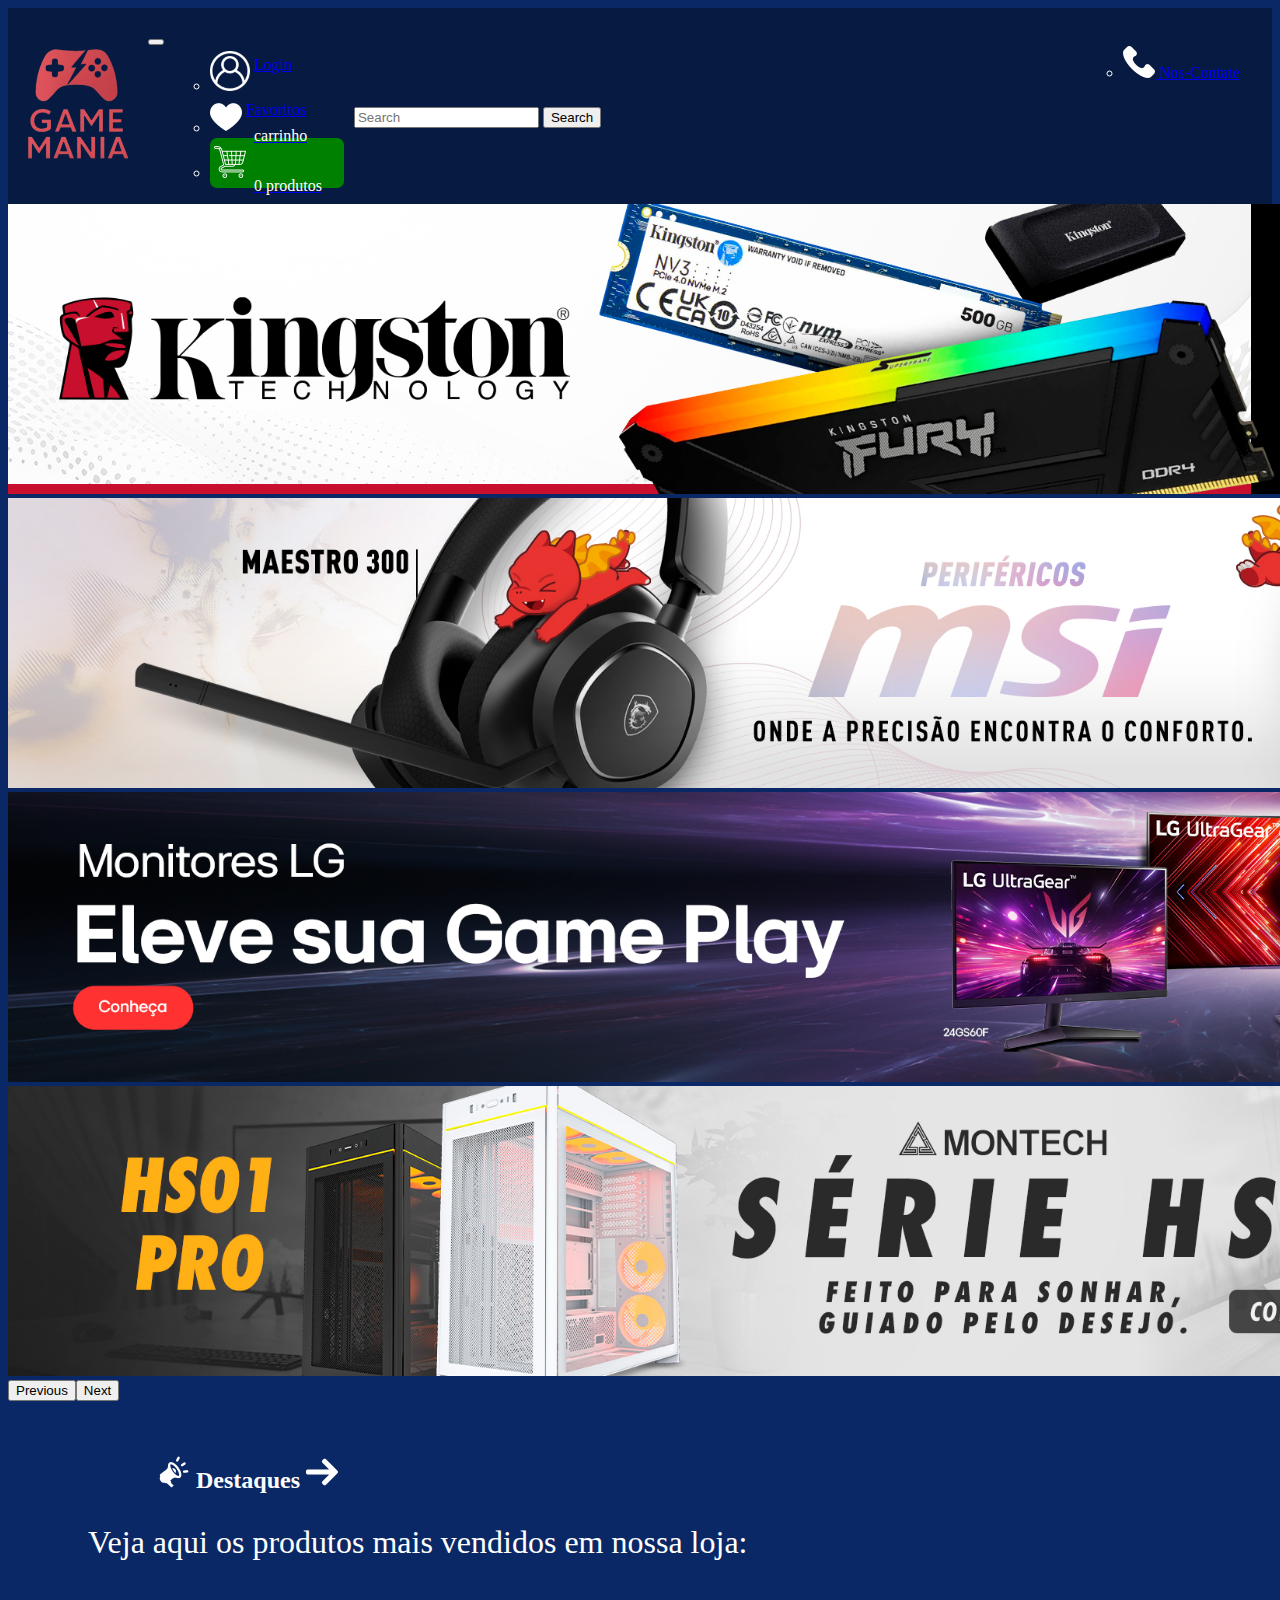
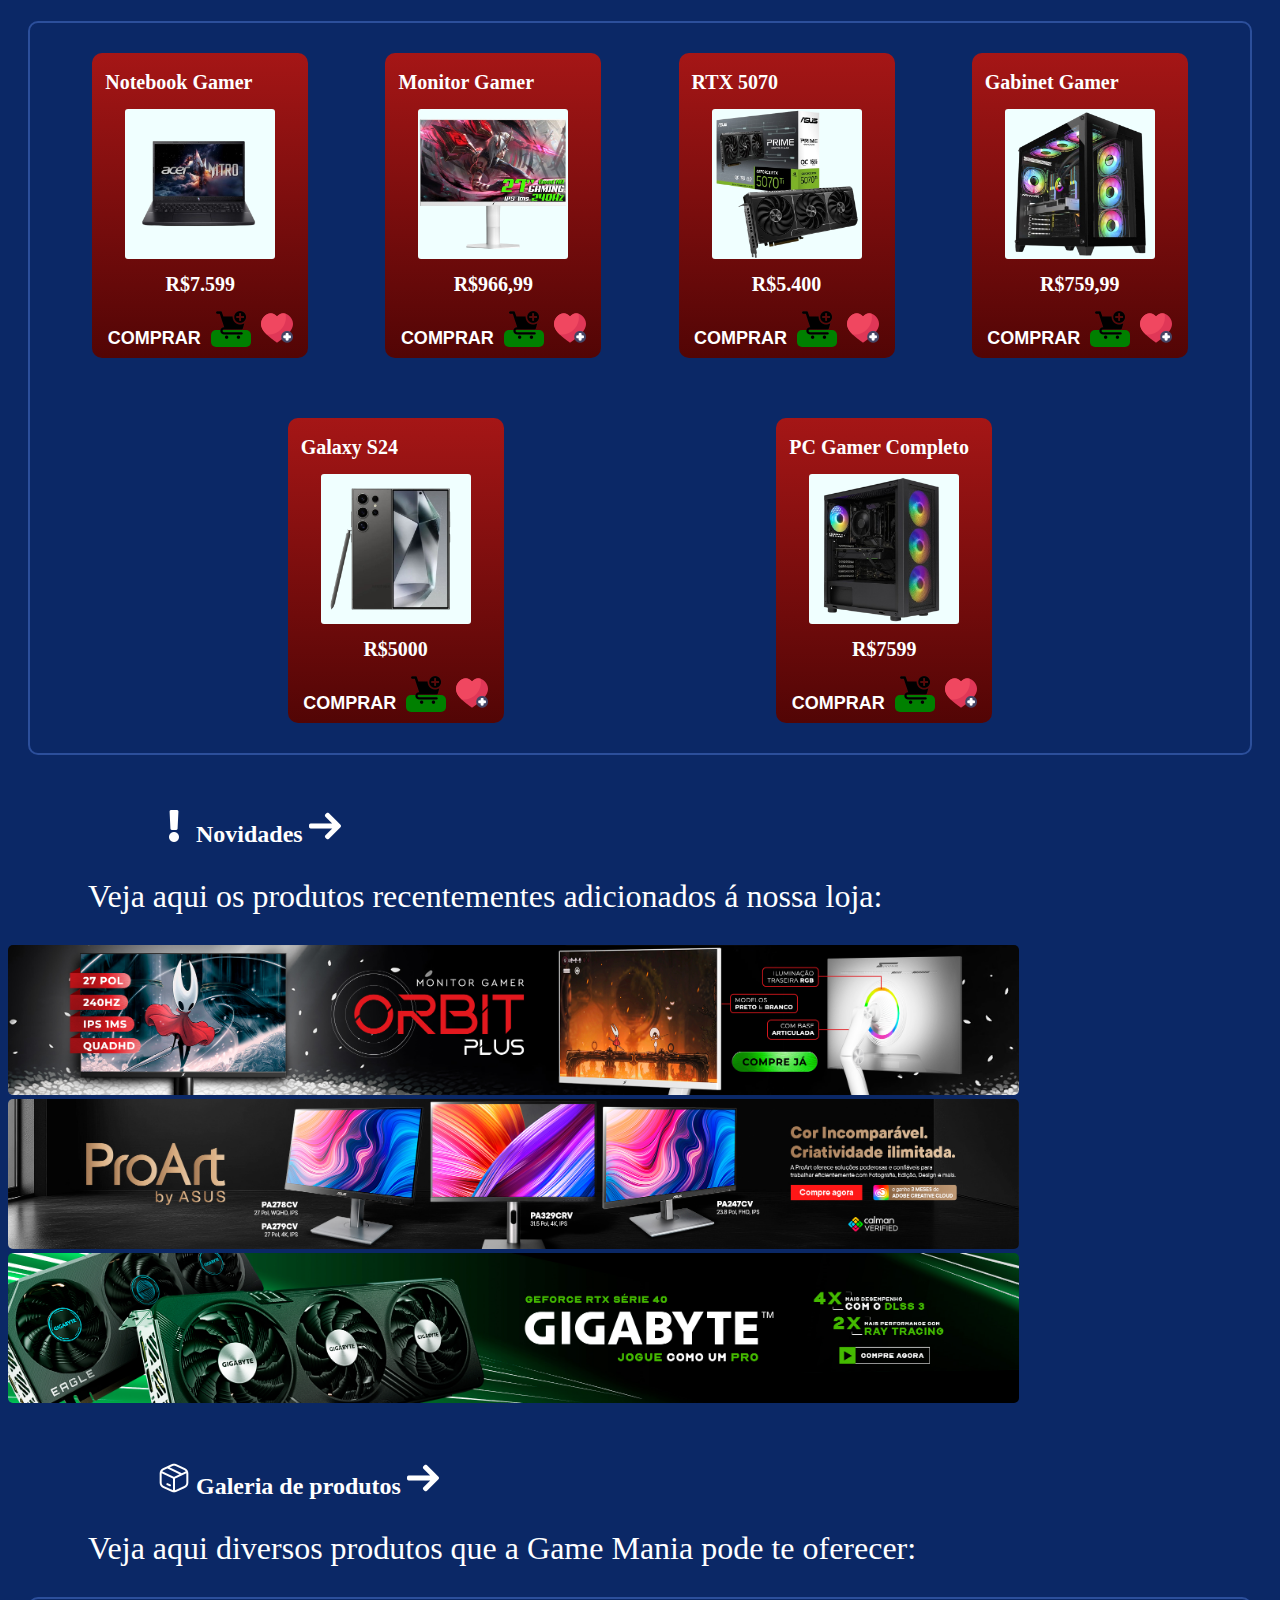
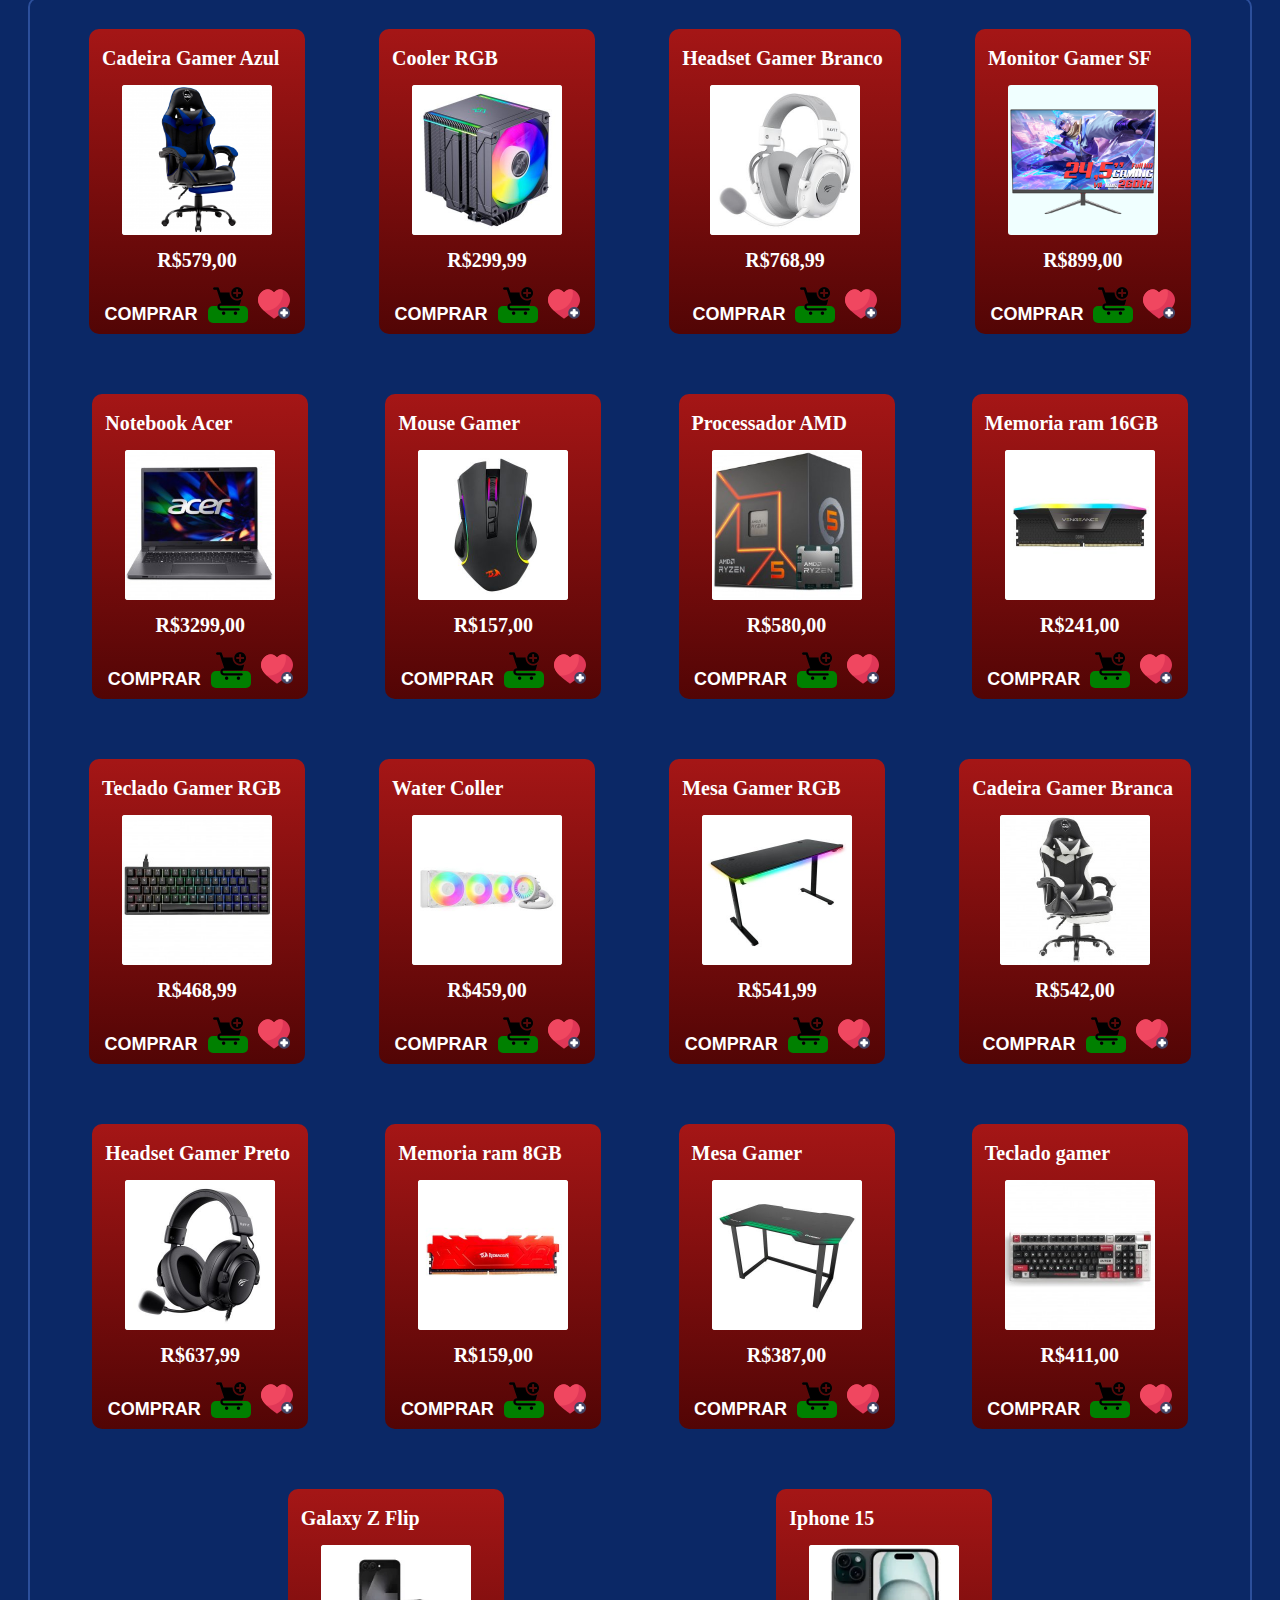
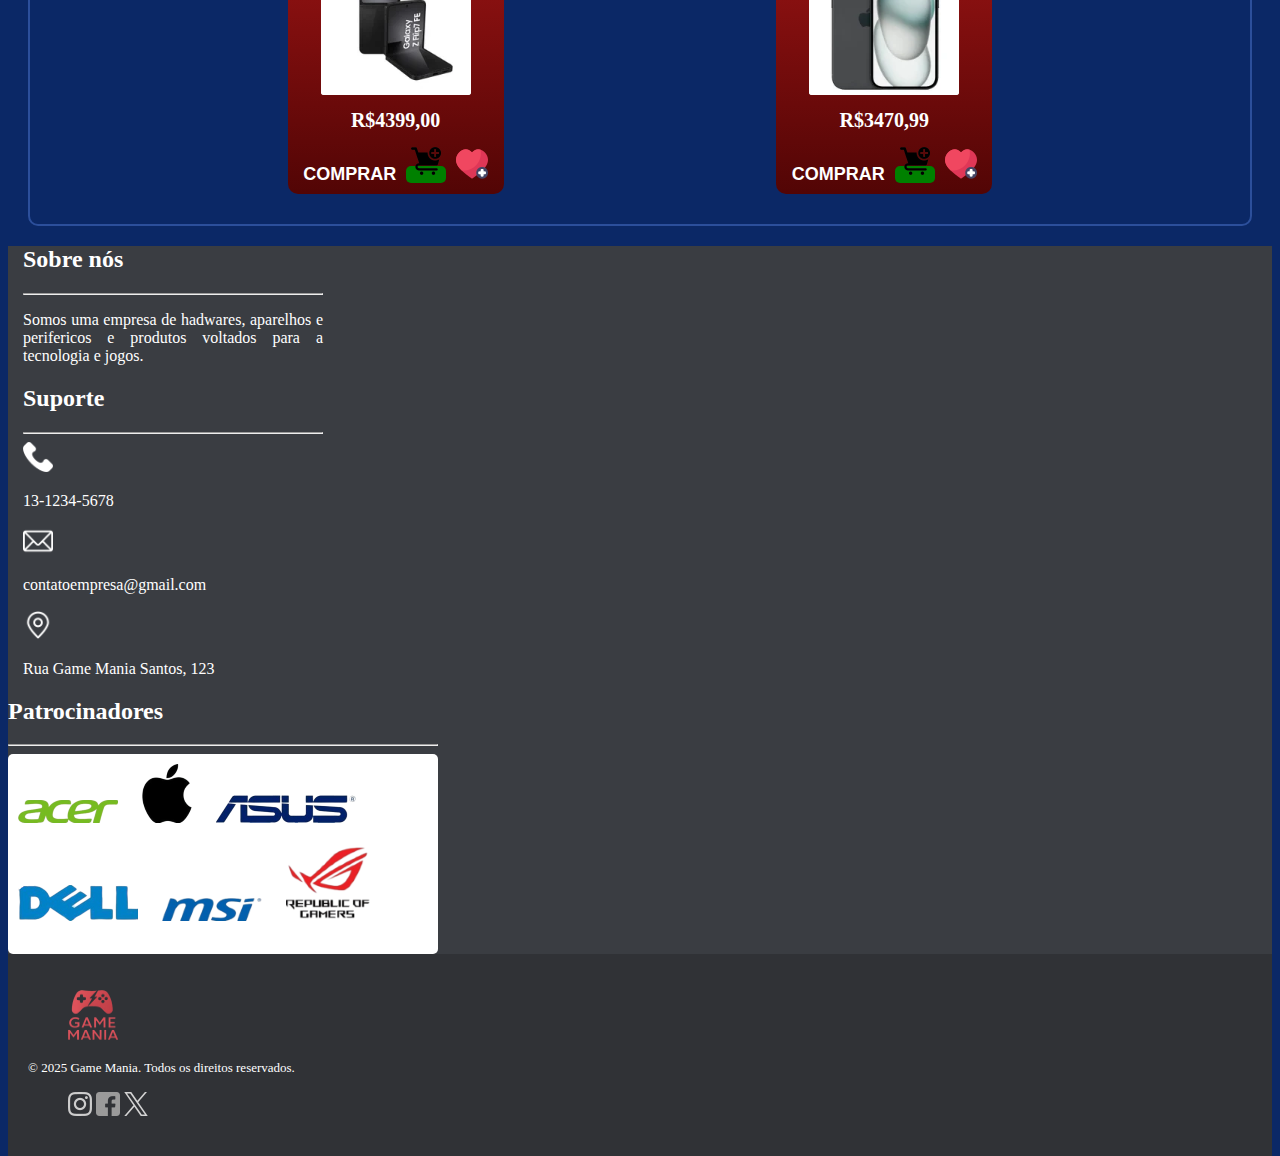
<file: index.html>
<!DOCTYPE html>
<html lang="pt-br">
<head>
    <meta charset="UTF-8">
    <meta name="viewport" content="width=device-width, initial-scale=1.0">
    <title>Game Mania</title>
    <link rel="shortcut icon" href="assets/imgs/favicons/favicon.ico" type="image/x-icon">
    <link href="https://cdn.jsdelivr.net/npm/bootstrap@5.0.2/dist/css/bootstrap.min.css" rel="stylesheet" integrity="sha384-EVSTQN3/azprG1Anm3QDgpJLIm9Nao0Yz1ztcQTwFspd3yD65VohhpuuCOmLASjC" crossorigin="anonymous">
    <link rel="stylesheet" href="assets/css/style.css">
</head>
<body>
    <header>
        <div class="logo-loja">
            <img src="assets/imgs/icons/logo-loja.png" alt="logo-loja">
        </div>
        <menu> <!-- Menu aqui -->
            <nav class="navbar navbar-expand-lg navbar-dark">
                <button class="navbar-toggler" type="button" data-bs-toggle="collapse" data-bs-target="#navbarSupportedContent" aria-controls="navbarSupportedContent" aria-expanded="false" aria-label="Toggle navigation">
                    <span class="navbar-toggler-icon"></span>
                </button>
                <div class="box-for-navbar collapse navbar-collapse" id="navbarSupportedContent">
                    <div class="box-search-and-buttons">
                        <ul class="navbar-nav me-auto mb-2 mb-lg-0">
                             <li class="nav-item">
                                <a class="login-button nav-link active" aria-current="page" href="login.html" rel="nofollow" target="_self"><img src="assets/imgs/icons/login.png" alt="login icon"><p class=" login-text">Login</p></a>
                            </li>
                            <li class="nav-item">
                                <a class="favorite-button nav-link active" aria-current="page" href="favorites.html" rel="nofollow" target="_self"><img src="assets/imgs/icons/heart.png" alt="favorites icon"><p class="p-0 favorite-text">Favoritos</p></a>
                            </li>
                            <li class="box-carrinho nav-item">
                                <a class="carrinho nav-link" href="carrinho.html" rel="nofollow" target="_self">
                                    <div class="box-icon-img-carrinho">
                                        <div class="box-icon-carrinho">
                                            <img class="icon-carrinho" src="assets/imgs/icons/carrinho.png" alt="carrinho">
                                        </div>
                                        <div class="box-text-carrinho">
                                            <p class="p-0 m-0 text-carrinho">carrinho</p>
                                            <p class="p-0 m-0 text-carrinho"><span class="numero-produtos">0</span> produtos</p>
                                        </div>
                                    </div>
                                </a>
                            </li>
                        </ul>
                        <form class="d-flex box-search">
                            <input class="form-control me-2 search" type="search" placeholder="Search" aria-label="Search">
                            <button class="search-button btn btn-outline-success" type="submit">Search</button>
                        </form>
                    </div>
                    <ul class="box-contact navbar-nav mb-2 mb-lg-0" >
                        <li class="nav-item">
                            <a class="nav-link box-contact-text" href="contatos.html" rel="nofollow" target="_self"> <img src="assets/imgs/icons/phone.png" alt="icone de telefone"> Nos-Contate </a>
                        </li>
                    </ul>
                </div>
            </nav>
        </menu>
    </header>
    <main>
        <section> <!--Banners aqui-->
            <div>
                <div id="carouselExampleControls" class="carousel slide" data-bs-ride="carousel">
                    <div class="carousel-inner">
                        <div class="carousel-item active">
                            <img src="assets/imgs/banners/banner-1.jpg" class="d-block w-100" alt="banner de destaques">
                        </div>
                        <div class="carousel-item">
                            <img src="assets/imgs/banners/banner-2.jpg" class="d-block w-100" alt="banner de destaques">
                        </div>
                        <div class="carousel-item">
                            <img src="assets/imgs/banners/banner-3.webp" class="d-block w-100" alt="banner de destaques">
                        </div>
                        <div class="carousel-item">
                            <img src="assets/imgs/banners/banner-4.jpg" class="d-block w-100" alt="banner de destaques">
                        </div>
                    </div>
                    <button class="carousel-control-prev" type="button" data-bs-target="#carouselExampleControls" data-bs-slide="prev">
                        <span class="carousel-control-prev-icon" aria-hidden="true"></span>
                        <span class="visually-hidden">Previous</span>
                    </button>
                    <button class="carousel-control-next" type="button" data-bs-target="#carouselExampleControls" data-bs-slide="next">
                        <span class="carousel-control-next-icon" aria-hidden="true"></span>
                        <span class="visually-hidden">Next</span>
                    </button>
                </div>
            </div>
        </section>
        <section class="box-destaques"> <!--Destaques aqui-->
            <h2 class="title-galerias">
                <img src="assets/imgs/icons/destaques.png" alt="icone de novidades"> Destaques <img src="assets/imgs/icons/seta-direita.png" alt="seta para direita">
            </h2>
            <p class="text-galerias">Veja aqui os produtos mais vendidos em nossa loja:</p>
            <div class="d-flex justify-content-center">
                <article class="box-galeria-destaques container-fluid">
                    <div class="box-products">
                        <h3 class="title-products">Notebook Gamer</h3>
                        <img class="products" src="assets/imgs/destaques/notebook-gamer.png" alt="notebook gamer">
                        <br>
                        <div class="box-text-products">
                            <p class="price">R$7.599</p>
                            <div>
                                <input class="comprar" id="comprar1" type="button" value="Comprar">
                                <label class="box-comprar-button" for="comprar"><img class="comprar-button" src="assets/imgs/icons/comprar-button.png" alt="botão de comprar"></label>
                                <button class="favoriter-button"><img class="favorite-icon" src="assets/imgs/icons/favorite-button.png" alt="botão de favoritar"></button>
                            </div>
                        </div>
                    </div>
                    <div class="box-products">
                        <h3 class="title-products">Monitor Gamer</h3>
                        <img class="products" src="assets/imgs/destaques/monitor-gamer.png" alt="monitor gamer">
                        <br>
                        <div class="box-text-products">
                            <p class="price">R$966,99</p>
                            <div>
                                <input class="comprar" id="comprar2" type="button" value="Comprar">
                                <label class="box-comprar-button" for="comprar"><img class="comprar-button" src="assets/imgs/icons/comprar-button.png" alt="botão de comprar"></label>
                                <button class="favoriter-button"><img class="favorite-icon" src="assets/imgs/icons/favorite-button.png" alt="botão de favoritar"></button>
                            </div>
                        </div>
                    </div>
                    <div class="box-products">
                        <h3 class="title-products">RTX 5070</h3>
                        <img class="products" src="assets/imgs/destaques/rtx5070.png" alt="placa de video rtx 5070">
                        <br>
                        <div class="box-text-products">
                            <p class="price">R$5.400</p>
                            <div>
                                <input class="comprar" id="comprar3" type="button" value="Comprar">
                                <label class="box-comprar-button" for="comprar"><img class="comprar-button" src="assets/imgs/icons/comprar-button.png" alt="botão de comprar"></label>
                                <button class="favoriter-button"><img class="favorite-icon" src="assets/imgs/icons/favorite-button.png" alt="botão de favoritar"></button>
                            </div>
                        </div>
                    </div>
                    <div class="box-products">
                        <h3 class="title-products">Gabinet Gamer</h3>
                        <img class="products" src="assets/imgs/destaques/gabinet-gamer.png" alt="gabinet gamer">
                        <br>
                        <div class="box-text-products">
                            <p class="price">R$759,99</p>
                            <div>
                                <input class="comprar" id="comprar4" type="button" value="Comprar">
                                <label class="box-comprar-button" for="comprar"><img class="comprar-button" src="assets/imgs/icons/comprar-button.png" alt="botão de comprar"></label>
                                <button class="favoriter-button"><img class="favorite-icon" src="assets/imgs/icons/favorite-button.png" alt="botão de favoritar"></button>
                            </div>
                        </div>
                    </div>
                    <div class="box-products">
                        <h3 class="title-products">Galaxy S24</h3>
                        <img class="products" src="assets/imgs/destaques/galaxy-s24.png" alt="celular galaxy s24">
                        <br>
                        <div class="box-text-products">
                            <p class="price">R$5000</p>
                            <div>
                                <input class="comprar" id="comprar5" type="button" value="Comprar">
                                <label class="box-comprar-button" for="comprar"><img class="comprar-button" src="assets/imgs/icons/comprar-button.png" alt="botão de comprar"></label>
                                <button class="favoriter-button"><img class="favorite-icon" src="assets/imgs/icons/favorite-button.png" data-alt="assets/imgs/icons/favorite-button-hover.png" alt="botão de favoritar"></button>
                            </div>
                        </div>
                    </div>
                    <div class="box-products">
                        <h3 class="title-products">PC Gamer Completo</h3>
                        <img class="products" src="assets/imgs/destaques/pc-gamer.png" alt="Computador gamer completo">
                        <br>
                        <div class="box-text-products">
                            <p class="price">R$7599</p>
                            <div>
                                <input class="comprar" id="comprar6" type="button" value="Comprar">
                                <label class="box-comprar-button" for="comprar"><img class="comprar-button" src="assets/imgs/icons/comprar-button.png" alt="botão de comprar"></label>
                                <button class="favoriter-button"><img class="favorite-icon" src="assets/imgs/icons/favorite-button.png" alt="botão de favoritar"></button>
                            </div>
                        </div>
                    </div>
                </article>
            </div>
        </section>
        <section> <!--Novidades aqui-->
            <h2 class="title-galerias">
                <img src="assets/imgs/icons/novidades.png" alt="icone de novidades"> Novidades <img src="assets/imgs/icons/seta-direita.png" alt="seta para direita">
            </h2>
            <p class="text-galerias">Veja aqui os produtos recentementes adicionados á nossa loja:</p>
            <article class="box-novidades d-flex container-fluid">
                <img class="d-block banner-novidades" src="assets/imgs/banners/banner-novidades-1.jpg" alt="banner de novidades">
                <img class="d-block banner-novidades" src="assets/imgs/banners/banner-novidades-2.jpg" alt="banner de novidades">
                <img class="d-block banner-novidades" src="assets/imgs/banners/banner-novidades-3.jpg" alt="banner de novdidades">
            </article>
        </section>
        <section> <!--Galerias aqui-->
            <div class="d-flex flex-column">
                <h2 class="title-galerias">
                    <img src="assets/imgs/icons/products.png" alt="icone de novidades"> Galeria de produtos <img src="assets/imgs/icons/seta-direita.png" alt="seta para direita">
                </h2>
                <p class="text-galerias">Veja aqui diversos produtos que a Game Mania pode te oferecer:</p>
                <div class="d-flex justify-content-center">
                    <article class="box-galeria container-fluid">
                        <div class="box-products">
                            <h3 class="title-products">Cadeira Gamer Azul</h3>
                            <img class="products" src="assets/imgs/produtos/cadeira-gamer-blue.webp" alt="cadeira gamer azul">
                            <br>
                            <div class="box-text-products">
                                <p class="price">R$579,00</p>
                                <div>
                                    <input class="comprar" id="comprar7" type="button" value="Comprar">
                                    <label class="box-comprar-button" for="comprar"><img class="comprar-button" src="assets/imgs/icons/comprar-button.png" alt="botão de comprar"></label>
                                    <button class="favoriter-button"><img class="favorite-icon" src="assets/imgs/icons/favorite-button.png" alt="botão de favoritar"></button>
                                </div>
                            </div>
                        </div>
                        <div class="box-products">
                            <h3 class="title-products">Cooler RGB</h3>
                            <img class="products" src="assets/imgs/produtos/cooler.jpg" alt="cooler para processador">
                            <br>
                            <div class="box-text-products">
                                <p class="price">R$299,99</p>
                                <div>
                                    <input class="comprar" id="comprar8" type="button" value="Comprar">
                                    <label class="box-comprar-button" for="comprar"><img class="comprar-button" src="assets/imgs/icons/comprar-button.png" alt="botão de comprar"></label>
                                    <button class="favoriter-button"><img class="favorite-icon" src="assets/imgs/icons/favorite-button.png" alt="botão de favoritar"></button>
                                </div>
                            </div>
                        </div>
                        <div class="box-products">
                            <h3 class="title-products">Headset Gamer Branco</h3>
                            <img class="products" src="assets/imgs/produtos/headset-gamer-white.jpg" alt="headset gamer branco">
                            <br>
                            <div class="box-text-products">
                                <p class="price">R$768,99</p>
                                <div>
                                    <input class="comprar" id="comprar9" type="button" value="Comprar">
                                    <label class="box-comprar-button" for="comprar"><img class="comprar-button" src="assets/imgs/icons/comprar-button.png" alt="botão de comprar"></label>
                                    <button class="favoriter-button"><img class="favorite-icon" src="assets/imgs/icons/favorite-button.png" alt="botão de favoritar"></button>
                                </div>
                            </div>
                        </div>
                        <div class="box-products">
                            <h3 class="title-products">Monitor Gamer SF</h3>
                            <img class="products" src="assets/imgs/produtos/monitor-gamer-SF.webp" alt="Monitor Gamer da SF">
                            <br>
                            <div class="box-text-products">
                                <p class="price">R$899,00</p>
                                <div>
                                    <input class="comprar" id="comprar10" type="button" value="Comprar">
                                    <label class="box-comprar-button" for="comprar"><img class="comprar-button" src="assets/imgs/icons/comprar-button.png" alt="botão de comprar"></label>
                                    <button class="favoriter-button"><img class="favorite-icon" src="assets/imgs/icons/favorite-button.png" alt="botão de favoritar"></button>
                                </div>
                            </div>
                        </div>
                        <div class="box-products">
                            <h3 class="title-products">Notebook Acer</h3>
                            <img class="products" src="assets/imgs/produtos/notebook-acer.jpg" alt="notebook acer">
                            <br>
                            <div class="box-text-products">
                                <p class="price">R$3299,00</p>
                                <div>
                                    <input class="comprar" id="comprar11" type="button" value="Comprar">
                                    <label class="box-comprar-button" for="comprar"><img class="comprar-button" src="assets/imgs/icons/comprar-button.png" alt="botão de comprar"></label>
                                    <button class="favoriter-button"><img class="favorite-icon" src="assets/imgs/icons/favorite-button.png" alt="botão de favoritar"></button>
                                </div>
                            </div>
                        </div>
                        <div class="box-products">
                            <h3 class="title-products">Mouse Gamer</h3>
                            <img class="products" src="assets/imgs/produtos/mouse-gamer.jpg" alt="Mouse Gamer">
                            <br>
                            <div class="box-text-products">
                                <p class="price">R$157,00</p>
                                <div>
                                    <input class="comprar" id="comprar12" type="button" value="Comprar">
                                    <label class="box-comprar-button" for="comprar"><img class="comprar-button" src="assets/imgs/icons/comprar-button.png" alt="botão de comprar"></label>
                                    <button class="favoriter-button"><img class="favorite-icon" src="assets/imgs/icons/favorite-button.png" alt="botão de favoritar"></button>
                                </div>
                            </div>
                        </div>
                        <div class="box-products">
                            <h3 class="title-products">Processador AMD</h3>
                            <img class="products" src="assets/imgs/produtos/processador-AMD.jpg" alt="Processador AMD">
                            <br>
                            <div class="box-text-products">
                                <p class="price">R$580,00</p>
                                <div>
                                    <input class="comprar" id="comprar13" type="button" value="Comprar">
                                    <label class="box-comprar-button" for="comprar"><img class="comprar-button" src="assets/imgs/icons/comprar-button.png" alt="botão de comprar"></label>
                                    <button class="favoriter-button"><img class="favorite-icon" src="assets/imgs/icons/favorite-button.png" alt="botão de favoritar"></button>
                                </div>
                            </div>
                        </div>
                        <div class="box-products">
                            <h3 class="title-products">Memoria ram 16GB</h3>
                            <img class="products" src="assets/imgs/produtos/memoria-ram-16gb.jpg" alt="Memoria ram para computador 16gb">
                            <br>
                            <div class="box-text-products">
                                <p class="price">R$241,00</p>
                                <div>
                                    <input class="comprar" id="comprar14" type="button" value="Comprar">
                                    <label class="box-comprar-button" for="comprar"><img class="comprar-button" src="assets/imgs/icons/comprar-button.png" alt="botão de comprar"></label>
                                    <button class="favoriter-button"><img class="favorite-icon" src="assets/imgs/icons/favorite-button.png" alt="botão de favoritar"></button>
                                </div>
                            </div>
                        </div>
                        <div class="box-products">
                            <h3 class="title-products">Teclado Gamer RGB</h3>
                            <img class="products" src="assets/imgs/produtos/teclado-gamer-RGB.jpg" alt="Teclado gamer RGB">
                            <br>
                            <div class="box-text-products">
                                <p class="price">R$468,99</p>
                                <div>
                                    <input class="comprar" id="comprar15" type="button" value="Comprar">
                                    <label class="box-comprar-button" for="comprar"><img class="comprar-button" src="assets/imgs/icons/comprar-button.png" alt="botão de comprar"></label>
                                    <button class="favoriter-button"><img class="favorite-icon" src="assets/imgs/icons/favorite-button.png" alt="botão de favoritar"></button>
                                </div>
                            </div>
                        </div>
                        <div class="box-products">
                            <h3 class="title-products">Water Coller</h3>
                            <img class="products" src="assets/imgs/produtos/water-coller.jpg" alt="water coller para processador">
                            <br>
                            <div class="box-text-products">
                                <p class="price">R$459,00</p>
                                <div>
                                    <input class="comprar" id="comprar16" type="button" value="Comprar">
                                    <label class="box-comprar-button" for="comprar"><img class="comprar-button" src="assets/imgs/icons/comprar-button.png" alt="botão de comprar"></label>
                                    <button class="favoriter-button"><img class="favorite-icon" src="assets/imgs/icons/favorite-button.png" alt="botão de favoritar"></button>
                                </div>
                            </div>
                        </div>
                        <div class="box-products">
                            <h3 class="title-products">Mesa Gamer RGB</h3>
                            <img class="products" src="assets/imgs/produtos/mesa-gamer-RGB.jpg" alt="mesa gamer RGB">
                            <br>
                            <div class="box-text-products">
                                <p class="price">R$541,99</p>
                                <div>
                                    <input class="comprar" id="comprar17" type="button" value="Comprar">
                                    <label class="box-comprar-button" for="comprar"><img class="comprar-button" src="assets/imgs/icons/comprar-button.png" alt="botão de comprar"></label>
                                    <button class="favoriter-button"><img class="favorite-icon" src="assets/imgs/icons/favorite-button.png" alt="botão de favoritar"></button>
                                </div>
                            </div>
                        </div>
                        <div class="box-products">
                            <h3 class="title-products">Cadeira Gamer Branca</h3>
                            <img class="products" src="assets/imgs/produtos/cadeira-gamer-white.jpg" alt="cadeira gamer branca">
                            <br>
                            <div class="box-text-products">
                                <p class="price">R$542,00</p>
                                <div>
                                    <input class="comprar" id="comprar18" type="button" value="Comprar">
                                    <label class="box-comprar-button" for="comprar"><img class="comprar-button" src="assets/imgs/icons/comprar-button.png" alt="botão de comprar"></label>
                                    <button class="favoriter-button"><img class="favorite-icon" src="assets/imgs/icons/favorite-button.png" alt="botão de favoritar"></button>
                                </div>
                            </div>
                        </div>
                        <div class="box-products">
                            <h3 class="title-products">Headset Gamer Preto</h3>
                            <img class="products" src="assets/imgs/produtos/headset-gamer-black.jpg" alt="Headset Gamer Preto">
                            <br>
                            <div class="box-text-products">
                                <p class="price">R$637,99</p>
                                <div>
                                    <input class="comprar" id="comprar19" type="button" value="Comprar">
                                    <label class="box-comprar-button" for="comprar"><img class="comprar-button" src="assets/imgs/icons/comprar-button.png" alt="botão de comprar"></label>
                                    <button class="favoriter-button"><img class="favorite-icon" src="assets/imgs/icons/favorite-button.png" alt="botão de favoritar"></button>
                                </div>
                            </div>
                        </div>
                        <div class="box-products">
                            <h3 class="title-products">Memoria ram 8GB</h3>
                            <img class="products" src="assets/imgs/produtos/memoria-ram-8gb.jpg" alt="memoria ram 8 giga bytes">
                            <br>
                            <div class="box-text-products">
                                <p class="price">R$159,00</p>
                                <div>
                                    <input class="comprar" id="comprar20" type="button" value="Comprar">
                                    <label class="box-comprar-button" for="comprar"><img class="comprar-button" src="assets/imgs/icons/comprar-button.png" alt="botão de comprar"></label>
                                    <button class="favoriter-button"><img class="favorite-icon" src="assets/imgs/icons/favorite-button.png" alt="botão de favoritar"></button>
                                </div>
                            </div>
                        </div>
                        <div class="box-products">
                            <h3 class="title-products">Mesa Gamer</h3>
                            <img class="products" src="assets/imgs/produtos/mesa-gamer.jpg" alt="Mesa Gamer">
                            <br>
                            <div class="box-text-products">
                                <p class="price">R$387,00</p>
                                <div>
                                    <input class="comprar" id="comprar21" type="button" value="Comprar">
                                    <label class="box-comprar-button" for="comprar"><img class="comprar-button" src="assets/imgs/icons/comprar-button.png" alt="botão de comprar"></label>
                                    <button class="favoriter-button"><img class="favorite-icon" src="assets/imgs/icons/favorite-button.png" alt="botão de favoritar"></button>
                                </div>
                            </div>
                        </div>
                        <div class="box-products">
                            <h3 class="title-products">Teclado gamer</h3>
                            <img class="products" src="assets/imgs/produtos/teclado-gamer.jpg" alt="teclado gamer estilo retro">
                            <br>
                            <div class="box-text-products">
                                <p class="price">R$411,00</p>
                                <div>
                                    <input class="comprar" id="comprar22" type="button" value="Comprar">
                                    <label class="box-comprar-button" for="comprar"><img class="comprar-button" src="assets/imgs/icons/comprar-button.png" alt="botão de comprar"></label>
                                    <button class="favoriter-button"><img class="favorite-icon" src="assets/imgs/icons/favorite-button.png" alt="botão de favoritar"></button>
                                </div>
                            </div>
                        </div>
                        <div class="box-products">
                            <h3 class="title-products">Galaxy Z Flip</h3>
                            <img class="products" src="assets/imgs/produtos/galaxy-zflip.webp" alt="smartphone samsung galaxy z flip">
                            <br>
                            <div class="box-text-products">
                                <p class="price">R$4399,00</p>
                                <div>
                                    <input class="comprar" id="comprar23" type="button" value="Comprar">
                                    <label class="box-comprar-button" for="comprar"><img class="comprar-button" src="assets/imgs/icons/comprar-button.png" alt="botão de comprar"></label>
                                    <button class="favoriter-button"><img class="favorite-icon" src="assets/imgs/icons/favorite-button.png" alt="botão de favoritar"></button>
                                </div>
                            </div>
                        </div>
                        <div class="box-products">
                            <h3 class="title-products">Iphone 15</h3>
                            <img class="products" src="assets/imgs/produtos/iphone-15.webp" alt="Iphone 15">
                            <br>
                            <div class="box-text-products">
                                <p class="price">R$3470,99</p>
                                <div>
                                    <input class="comprar" id="comprar24" type="button" value="Comprar">
                                    <label class="box-comprar-button" for="comprar"><img class="comprar-button" src="assets/imgs/icons/comprar-button.png" alt="botão de comprar"></label>
                                    <button class="favoriter-button"><img class="favorite-icon" src="assets/imgs/icons/favorite-button.png" alt="botão de favoritar"></button>
                                </div>
                            </div>
                        </div>
                    </article>
                </div>
            </div>
        </section>
    </main>
    <footer> <!--Rodapé aqui-->
        <section class="box-rodape mt-5 p-4 d-flex justify-content-evenly">
            <article class="box-text-rodape">
                <h2 class="mb-2">Sobre nós</h2>
                <hr>
                <div>
                    <p class="text-rodape">Somos uma empresa de hadwares, aparelhos e perifericos e produtos voltados para a tecnologia e jogos.</p>
                </div>
            </article>
            <article class="box-text-rodape">
                <h2 class="mb-2">Suporte</h2>
                <hr>
                <div class="d-flex flex-column">
                    <div class="d-flex">
                        <img class="icons-rodape" src="assets/imgs/icons/phone.png" alt="icone de telefone">
                        <p>13-1234-5678</p>
                    </div>
                    <div class="d-flex">
                        <img class="icons-rodape" src="assets/imgs/icons/email.png" alt="icone de email">
                        <p>contatoempresa@gmail.com</p>
                    </div>
                    <div class="d-flex">
                        <img class="icons-rodape" src="assets/imgs/icons/local.png" alt="icone de localização">
                        <p>Rua Game Mania Santos, 123</p>
                    </div>
                </div>
            </article>
            <article class="box-patrocinadores">
                <h2 class="mb-2">Patrocinadores</h2>
                <hr>
                <div class="box-imgs-patrocinadores">
                    <img class="img-patrocinadores" src="assets/imgs/patrocinadores/patrocinador-acer.png" alt="patrocinador acer">
                    <img class="img-patrocinadores" src="assets/imgs/patrocinadores/patrocinador-apple.png" alt="patrocinador apple">
                    <img class="img-patrocinadores" src="assets/imgs/patrocinadores/patrocinador-asus.png" alt="patrocinador asus">
                    <img class="img-patrocinadores" src="assets/imgs/patrocinadores/patrocinador-dell.png" alt="patrocinador dell">
                    <img class="img-patrocinadores" src="assets/imgs/patrocinadores/patrocinador-msi.png" alt="patrocinador msi">
                    <img class="img-patrocinadores" src="assets/imgs/patrocinadores/patrocinador-ROG.png" alt="patrocinador ROG">
                </div>
            </article>
        </section>
        <section class="box-final-rodape w-100 pb-0 d-flex justify-content-between align-items-center pt-4">
            <figure><img class="logo-rodape" src="assets/imgs/icons/logo-loja.png" alt="logo da loja"></figure>
            <p class="copyright">&copy; 2025 Game Mania. Todos os direitos reservados.</p>
            <figure class="box-rede-social">
                <a href="#"><img class="rede-social instagram" src="assets/imgs/icons/instagram-logo.png" alt="icone do instagram que leva para a rede social da loja"></a>
                <a href="#"><img class="rede-social facebook" src="assets/imgs/icons/facebook-logo.png" alt="icone do facebook que leva para a rede social da loja"></a>
                <a href="#"><img class="rede-social twitter" src="assets/imgs/icons/twitter-logo.png" alt="icone do twitter que leva para a rede social da loja"></a>
            </figure>
        </section>
    </footer>
    <script src="https://cdn.jsdelivr.net/npm/bootstrap@5.0.2/dist/js/bootstrap.bundle.min.js" integrity="sha384-MrcW6ZMFYlzcLA8Nl+NtUVF0sA7MsXsP1UyJoMp4YLEuNSfAP+JcXn/tWtIaxVXM" crossorigin="anonymous"></script>
    <script src="https://code.jquery.com/jquery-3.6.0.min.js"></script>
    <script src="assets/js/main.js"></script>
</body>
</html>
</file>
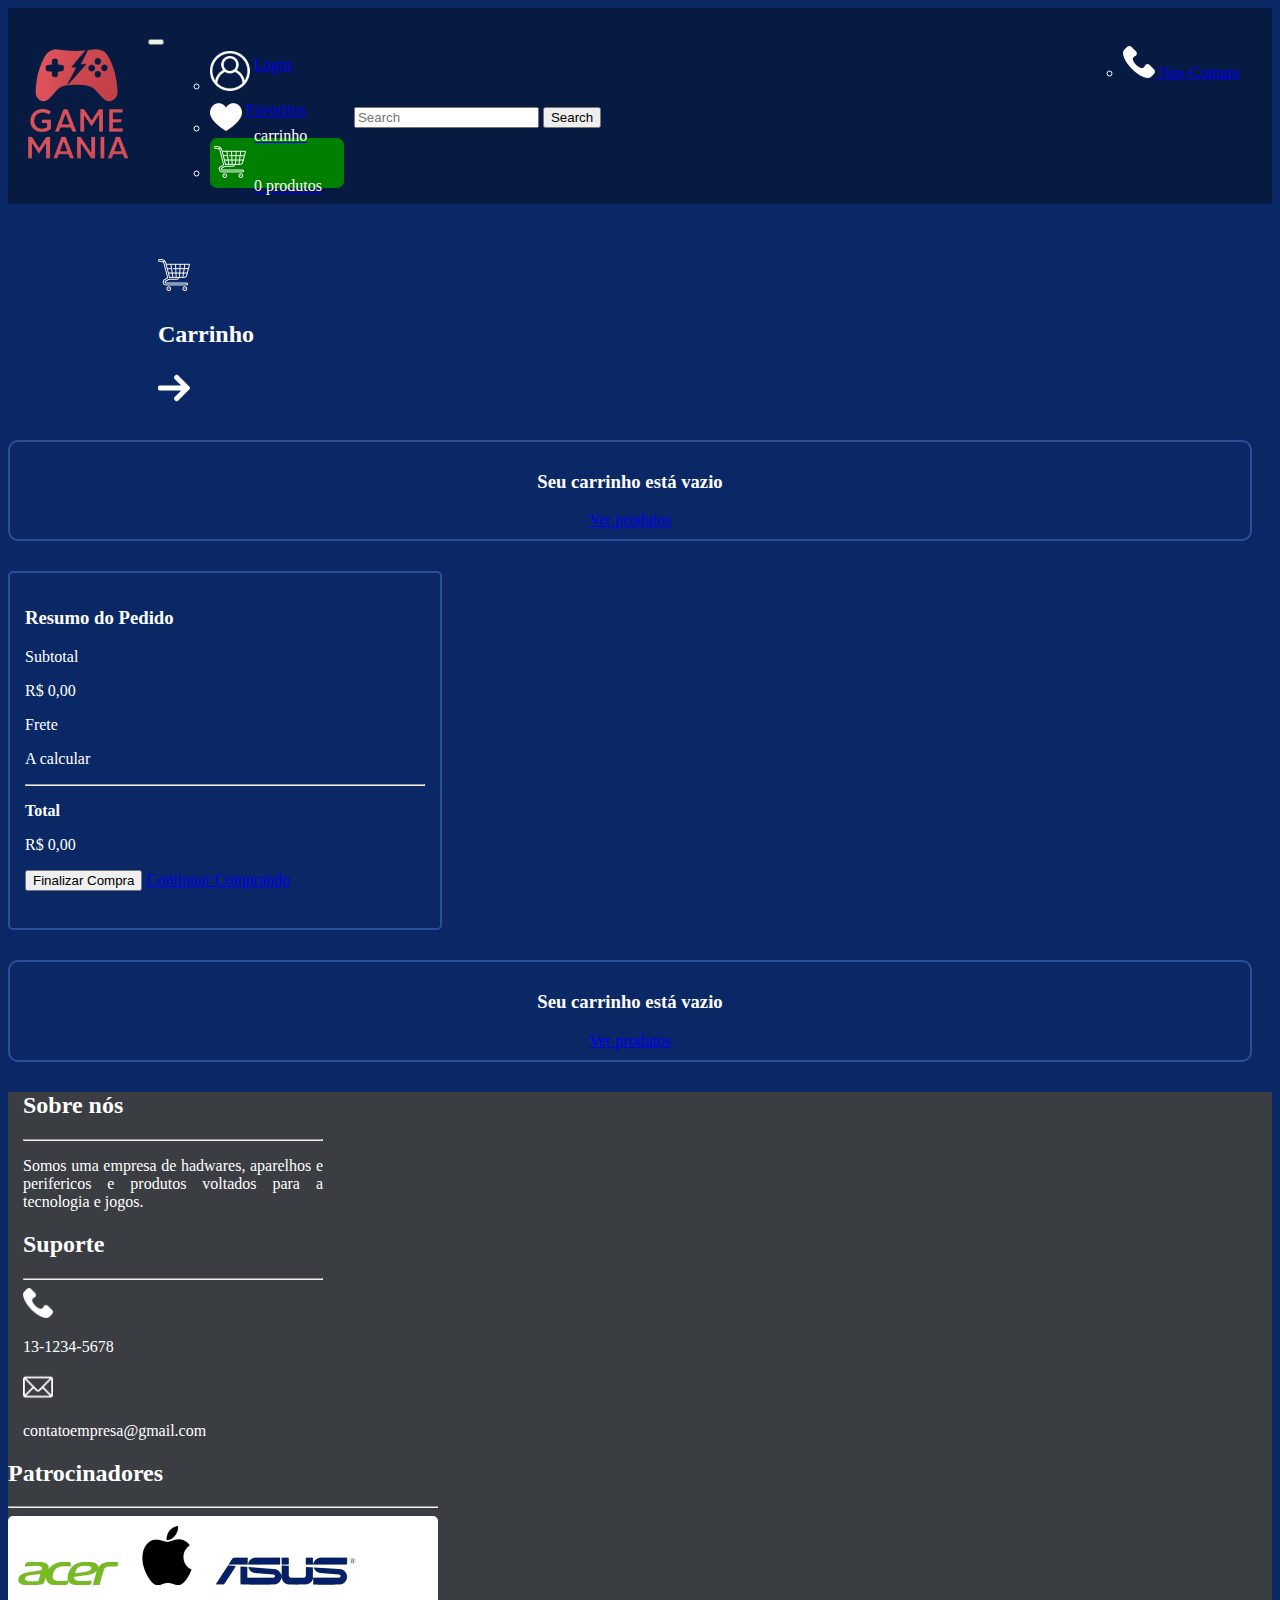
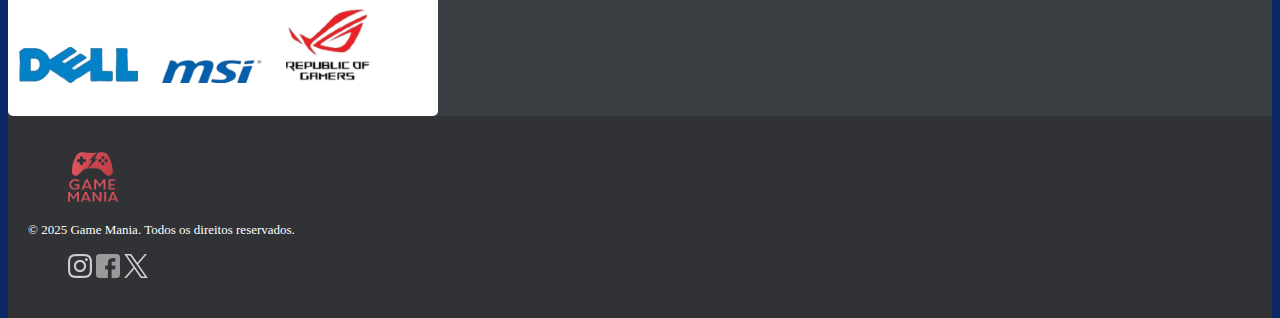
<file: carrinho.html>
<!DOCTYPE html>
<html lang="pt-br">
<head>
    <meta charset="UTF-8">
    <meta name="viewport" content="width=device-width, initial-scale=1.0">
    <title>Carrinho</title>
    <link rel="shortcut icon" href="assets/imgs/favicons/favicon.ico" type="image/x-icon">
    <link href="https://cdn.jsdelivr.net/npm/bootstrap@5.0.2/dist/css/bootstrap.min.css" rel="stylesheet" integrity="sha384-EVSTQN3/azprG1Anm3QDgpJLIm9Nao0Yz1ztcQTwFspd3yD65VohhpuuCOmLASjC" crossorigin="anonymous">
    <link rel="stylesheet" href="assets/css/style.css">
</head>
<body>
    <header>
        <a href="index.html" rel="nofollow" target="_self" class="logo-loja">
            <img src="assets/imgs/icons/logo-loja.png" alt="logo-loja">
        </a>
        <menu> <!-- Menu aqui -->
            <nav class="navbar navbar-expand-lg navbar-dark">
                <button class="navbar-toggler" type="button" data-bs-toggle="collapse" data-bs-target="#navbarSupportedContent" aria-controls="navbarSupportedContent" aria-expanded="false" aria-label="Toggle navigation">
                    <span class="navbar-toggler-icon"></span>
                </button>
                <div class="box-for-navbar collapse navbar-collapse" id="navbarSupportedContent">
                    <div class="box-search-and-buttons">
                        <ul class="navbar-nav me-auto mb-2 mb-lg-0">
                             <li class="nav-item">
                                <a class="login-button nav-link active" aria-current="page" href="login.html" rel="nofollow" target="_self"><img src="assets/imgs/icons/login.png" alt="login icon"><p class=" login-text">Login</p></a>
                            </li>
                            <li class="nav-item">
                                <a class="favorite-button nav-link active" aria-current="page" href="favorites.html" rel="nofollow" target="_self"><img src="assets/imgs/icons/heart.png" alt="favorites icon"><p class="p-0 favorite-text">Favoritos</p></a>
                            </li>
                            <li class="box-carrinho nav-item">
                                <a class="carrinho nav-link" href="carrinho.html" rel="nofollow" target="_self">
                                    <div class="box-icon-img-carrinho">
                                        <div class="box-icon-carrinho">
                                            <img class="icon-carrinho" src="assets/imgs/icons/carrinho.png" alt="carrinho">
                                        </div>
                                        <div class="box-text-carrinho">
                                            <p class="p-0 m-0 text-carrinho">carrinho</p>
                                            <p class="p-0 m-0 text-carrinho"><span class="numero-produtos">0</span> produtos</p>
                                        </div>
                                    </div>
                                </a>
                            </li>
                        </ul>
                        <form class="d-flex box-search">
                            <input class="form-control me-2 search" type="search" placeholder="Search" aria-label="Search">
                            <button class="search-button btn btn-outline-success" type="submit">Search</button>
                        </form>
                    </div>
                    <ul class="box-contact navbar-nav mb-2 mb-lg-0" >
                        <li class="nav-item">
                            <a class="nav-link box-contact-text" href="contatos.html" rel="nofollow" target="_blank"> <img src="assets/imgs/icons/phone.png" alt="icone de telefone"> Nos-Contate </a>
                        </li>
                    </ul>
                </div>
            </nav>
        </menu>
    </header>
    <main>
        <div class="d-flex flex-column">
            <h2 class="title-galerias">
                <img src="assets/imgs/icons/carrinho.png" alt="icone de novidades"><p class="p-0 m-0 m-2 d-inline">Carrinho</p><img src="assets/imgs/icons/seta-direita.png" alt="seta para direita">
            </h2>
            <div class="d-flex justify-content-center box-cart-price">
                <article id="empty-cart-message" class="box-empyt-cart d-none">
                <h3>Seu carrinho está vazio</h3>
                <a href="index.html" class="btn btn-primary mt-3">Ver produtos</a>
            </article>
                <section id="cart-itens" class="box-galeria-cart container-fluid justify-content-start d-none">
                </section>
                <article class="box-total-price">
                    <h3 class="h5 mb-5">Resumo do Pedido</h3>
                    <div class="d-flex justify-content-between">
                        <p>Subtotal</p>
                        <p id="subtotal-value">R$ 0,00</p>
                    </div>
                    <div class="d-flex justify-content-between">
                        <p class="mb-0">Frete</p>
                        <p class="mb-0" id="shipping-value">A calcular</p>
                    </div>
                    <hr>
                    <div class="d-flex justify-content-between">
                        <p><strong>Total</strong></p>
                        <p id="total-value"><strong>R$ 0,00</strong></p>
                    </div>
                    <div class="d-flex flex-column">
                        <button class="btn btn-primary mb-2" id="checkout-button">Finalizar Compra</button>
                        <a href="index.html" rel="nofollow" target="_self" class="btn btn-secondary">Continuar Comprando</a>
                    </div>
                </article>
            </div>
            <article id="empty-cart-message" class="box-empyt-cart container-fluid d-none">
                <h3>Seu carrinho está vazio</h3>
                <a href="index.html" class="btn btn-primary mt-3">Ver produtos</a>
            </article>
        </div>
    </main>
    <footer> <!--Rodapé aqui-->
        <section class="box-rodape mt-5 p-4 d-flex justify-content-evenly">
            <article class="box-text-rodape">
                <h2 class="mb-2">Sobre nós</h2>
                <hr>
                <div>
                    <p class="text-rodape">Somos uma empresa de hadwares, aparelhos e perifericos e produtos voltados para a tecnologia e jogos.</p>
                </div>
            </article>
            <article class="box-text-rodape">
                <h2 class="mb-2">Suporte</h2>
                <hr>
                <div class="d-flex flex-column">
                    <div class="d-flex">
                        <img class="icons-rodape" src="assets/imgs/icons/phone.png" alt="icone de telefone">
                        <p>13-1234-5678</p>
                    </div>
                    <div class="d-flex">
                        <img class="icons-rodape" src="assets/imgs/icons/email.png" alt="icone de email">
                        <p>contatoempresa@gmail.com</p>
                    </div>
                </div>
            </article>
            <article class="box-patrocinadores">
                <h2 class="mb-2">Patrocinadores</h2>
                <hr>
                <div class="box-imgs-patrocinadores">
                    <img class="img-patrocinadores" src="assets/imgs/patrocinadores/patrocinador-acer.png" alt="patrocinador acer">
                    <img class="img-patrocinadores" src="assets/imgs/patrocinadores/patrocinador-apple.png" alt="patrocinador apple">
                    <img class="img-patrocinadores" src="assets/imgs/patrocinadores/patrocinador-asus.png" alt="patrocinador asus">
                    <img class="img-patrocinadores" src="assets/imgs/patrocinadores/patrocinador-dell.png" alt="patrocinador dell">
                    <img class="img-patrocinadores" src="assets/imgs/patrocinadores/patrocinador-msi.png" alt="patrocinador msi">
                    <img class="img-patrocinadores" src="assets/imgs/patrocinadores/patrocinador-ROG.png" alt="patrocinador ROG">
                </div>
            </article>
        </section>
        <section class="box-final-rodape w-100 pb-0 d-flex justify-content-between align-items-center pt-4">
            <figure><img class="logo-rodape" src="assets/imgs/icons/logo-loja.png" alt="logo da loja"></figure>
            <p class="copyright">&copy; 2025 Game Mania. Todos os direitos reservados.</p>
            <figure class="box-rede-social">
                <a href="#"><img class="rede-social instagram" src="assets/imgs/icons/instagram-logo.png" alt="icone do instagram que leva para a rede social da loja"></a>
                <a href="#"><img class="rede-social facebook" src="assets/imgs/icons/facebook-logo.png" alt="icone do facebook que leva para a rede social da loja"></a>
                <a href="#"><img class="rede-social twitter" src="assets/imgs/icons/twitter-logo.png" alt="icone do twitter que leva para a rede social da loja"></a>
            </figure>
        </section>
    </footer>
    <script src="https://cdn.jsdelivr.net/npm/bootstrap@5.0.2/dist/js/bootstrap.bundle.min.js" integrity="sha384-MrcW6ZMFYlzcLA8Nl+NtUVF0sA7MsXsP1UyJoMp4YLEuNSfAP+JcXn/tWtIaxVXM" crossorigin="anonymous"></script>
    <script src="https://code.jquery.com/jquery-3.6.0.min.js"></script>
    <script src="assets/js/main.js"></script>
</body>
</html>
</file>
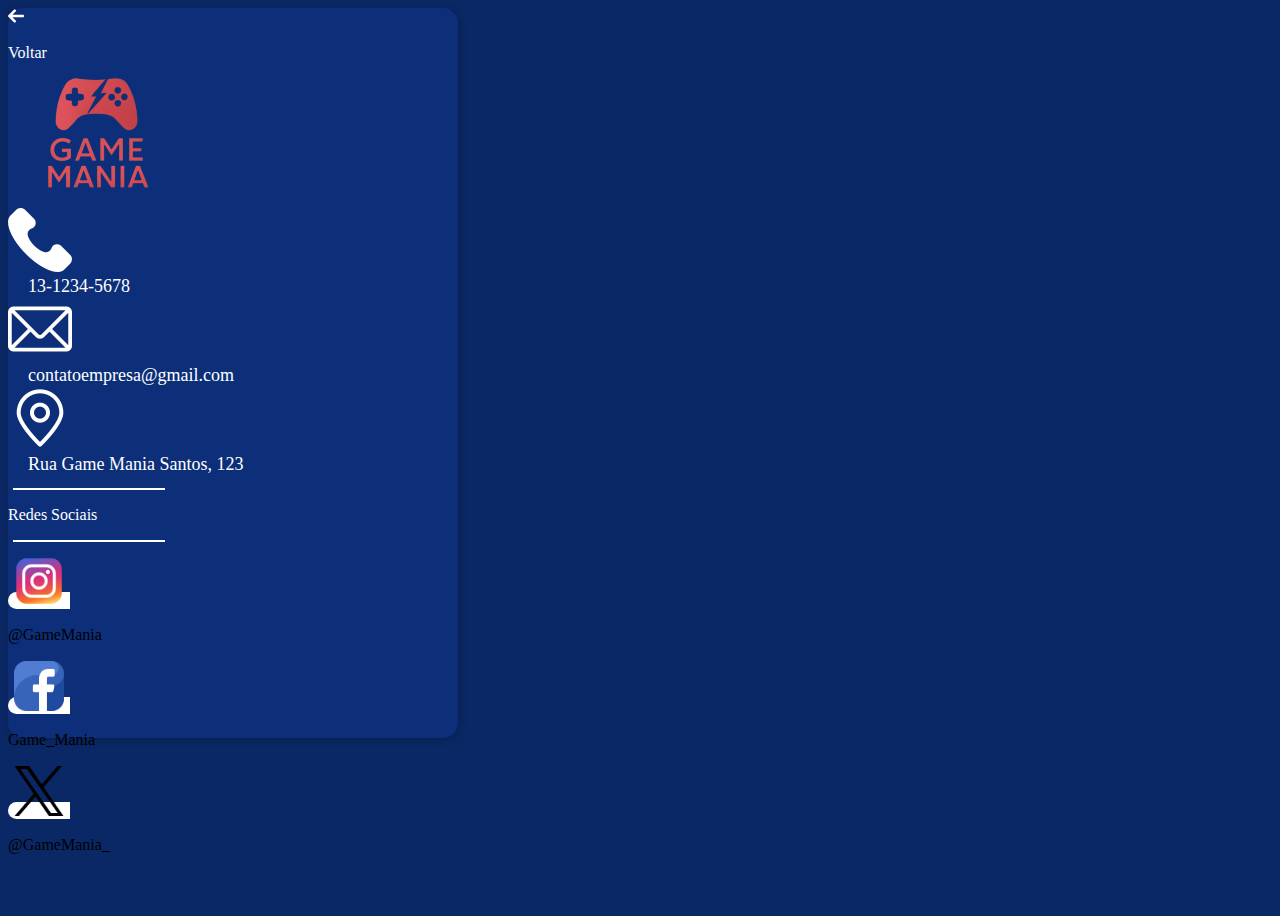
<file: contatos.html>
<!DOCTYPE html>
<html lang="pt-br">
<head>
    <meta charset="UTF-8">
    <meta name="viewport" content="width=device-width, initial-scale=1.0">
    <title>Nos-Contate</title>
    <link rel="shortcut icon" href="assets/imgs/favicons/favicon.ico" type="image/x-icon">
    <link href="https://cdn.jsdelivr.net/npm/bootstrap@5.0.2/dist/css/bootstrap.min.css" rel="stylesheet" integrity="sha384-EVSTQN3/azprG1Anm3QDgpJLIm9Nao0Yz1ztcQTwFspd3yD65VohhpuuCOmLASjC" crossorigin="anonymous">
    <link rel="stylesheet" href="assets/css/style.css">
</head>
<body>
    <main class="w-100 h-100 d-flex justify-content-center align-items-center">
        <section class="box-nos-contate d-flex flex-column align-items-center">
            <div class="d-flex justify-content-start w-100">
                <a href="index.html" target="_self" rel="nofollow" class="back-button m-2 mb-0 none-decoration">
                    <img src="assets/imgs/icons/seta-esquerda.png" alt=""><p class="text-white d-inline m-1">Voltar</p>
                </a>
            </div>
            <figure class="mt-1"><img src="assets/imgs/icons/logo-loja.png" alt=""></figure>
            <article>
                <div class="mt-4 d-flex flex-column align-items-center">
                    <div class="box-contate d-flex align-items-center mb-2">
                        <img class="icons-contate" src="assets/imgs/icons/phone-2.png" alt="icone de telefone">
                        <p class="text-contate">13-1234-5678</p>
                    </div>
                    <div class="box-contate d-flex align-items-center mb-2">
                        <img class="icons-contate" src="assets/imgs/icons/email.png" alt="icone de email">
                        <p class="text-contate">contatoempresa@gmail.com</p>
                    </div>
                    <div class="box-contate d-flex align-items-center mb-2">
                        <img class="icons-contate" src="assets/imgs/icons/local.png" alt="icone de localização">
                        <p class="text-contate">Rua Game Mania Santos, 123</p>
                    </div>
                </div>
            </article>
            <article>
                <div class="box-redes d-flex">
                    <hr class="hr-login">
                    <p>Redes Sociais</p>
                    <hr class="hr-login">
                </div>
                <div class="d-flex flex-column align-items-center">
                    <a href="#" class="box-redes-contate m-2 d-flex align-items-center">
                        <button class="btn-redes-sociais m-2"><img class="img-contate" src="assets/imgs/icons/instagram-2.png" alt="icone do instagram"></button>
                        <p class="m-0">@GameMania</p>
                    </a>
                    <a href="#" class="box-redes-contate m-2 d-flex align-items-center">
                        <button class="btn-redes-sociais m-2"><img class="img-contate" src="assets/imgs/icons/facebook.png" alt="icone do facebook"></button>
                        <p class="m-0">Game_Mania</p>
                    </a>
                    <a href="#" class="box-redes-contate m-2 d-flex align-items-center">
                        <button class="btn-redes-sociais m-2"><img class="img-contate" src="assets/imgs/icons/twitter-2.png" alt="icone do twitter"></button>
                        <p class="m-0">@GameMania_</p>
                    </a>
                </div>
            </article>
            <article>

            </article>
        </section>
    </main>
    <script src="https://cdn.jsdelivr.net/npm/bootstrap@5.0.2/dist/js/bootstrap.bundle.min.js" integrity="sha384-MrcW6ZMFYlzcLA8Nl+NtUVF0sA7MsXsP1UyJoMp4YLEuNSfAP+JcXn/tWtIaxVXM" crossorigin="anonymous"></script>
    <script src="assets/js/main.js"></script>
</body>
</html>
</file>
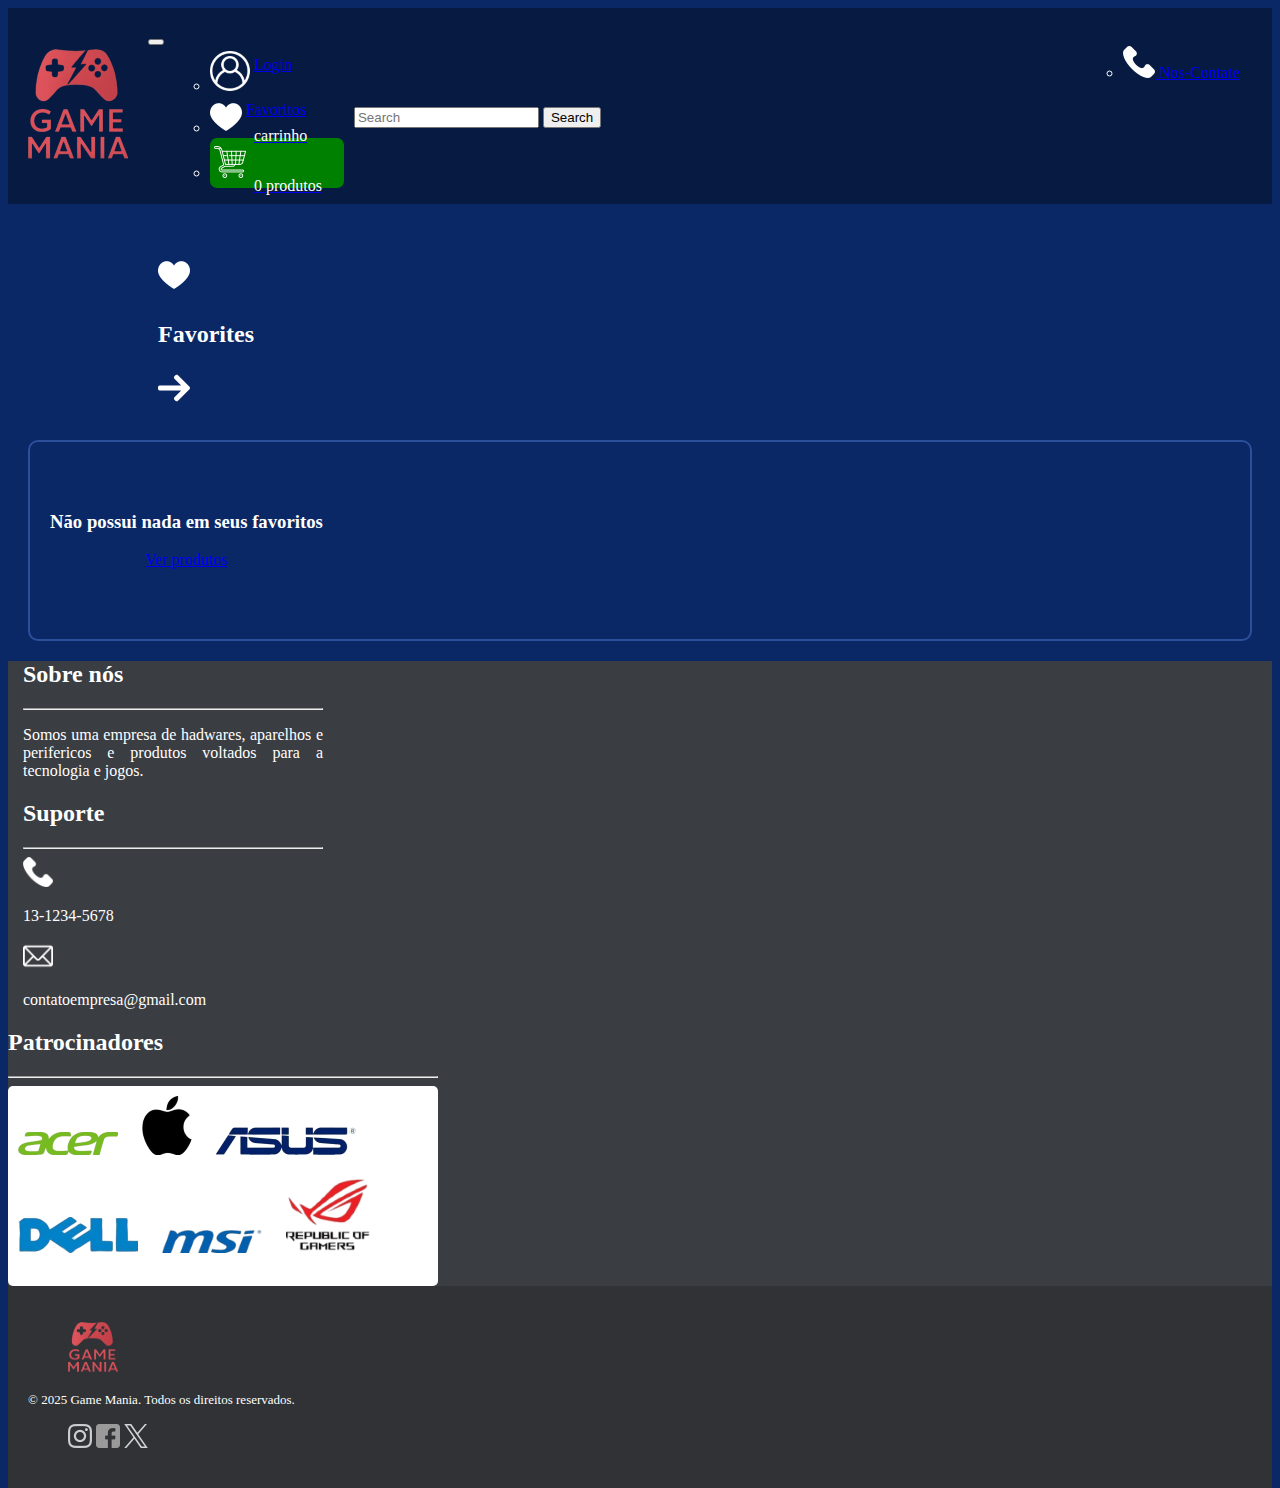
<file: favorites.html>
<!DOCTYPE html>
<html lang="pt-br">
<head>
    <meta charset="UTF-8">
    <meta name="viewport" content="width=device-width, initial-scale=1.0">
    <title>Favorites</title>
    <link rel="shortcut icon" href="assets/imgs/favicons/favicon.ico" type="image/x-icon">
    <link href="https://cdn.jsdelivr.net/npm/bootstrap@5.0.2/dist/css/bootstrap.min.css" rel="stylesheet" integrity="sha384-EVSTQN3/azprG1Anm3QDgpJLIm9Nao0Yz1ztcQTwFspd3yD65VohhpuuCOmLASjC" crossorigin="anonymous">
    <link rel="stylesheet" href="assets/css/style.css">
</head>
<body>
    <header>
        <a href="index.html" rel="nofollow" target="_self" class="logo-loja">
            <img src="assets/imgs/icons/logo-loja.png" alt="logo-loja">
        </a>
        <menu> <!-- Menu aqui -->
            <nav class="navbar navbar-expand-lg navbar-dark">
                <button class="navbar-toggler" type="button" data-bs-toggle="collapse" data-bs-target="#navbarSupportedContent" aria-controls="navbarSupportedContent" aria-expanded="false" aria-label="Toggle navigation">
                    <span class="navbar-toggler-icon"></span>
                </button>
                <div class="box-for-navbar collapse navbar-collapse" id="navbarSupportedContent">
                    <div class="box-search-and-buttons">
                        <ul class="navbar-nav me-auto mb-2 mb-lg-0">
                             <li class="nav-item">
                                <a class="login-button nav-link active" aria-current="page" href="login.html" rel="nofollow" target="_self"><img src="assets/imgs/icons/login.png" alt="login icon"><p class=" login-text">Login</p></a>
                            </li>
                            <li class="nav-item">
                                <a class="favorite-button nav-link active" aria-current="page" href="favorites.html" rel="nofollow" target="_self"><img src="assets/imgs/icons/heart.png" alt="favorites icon"><p class="p-0 favorite-text">Favoritos</p></a>
                            </li>
                            <li class="box-carrinho nav-item">
                                <a class="carrinho nav-link" href="carrinho.html" rel="nofollow" target="_self">
                                    <div class="box-icon-img-carrinho">
                                        <div class="box-icon-carrinho">
                                            <img class="icon-carrinho" src="assets/imgs/icons/carrinho.png" alt="carrinho">
                                        </div>
                                        <div class="box-text-carrinho">
                                            <p class="p-0 m-0 text-carrinho">carrinho</p>
                                            <p class="p-0 m-0 text-carrinho"><span class="numero-produtos">0</span> produtos</p>
                                        </div>
                                    </div>
                                </a>
                            </li>
                        </ul>
                        <form class="d-flex box-search">
                            <input class="form-control me-2 search" type="search" placeholder="Search" aria-label="Search">
                            <button class="search-button btn btn-outline-success" type="submit">Search</button>
                        </form>
                    </div>
                    <ul class="box-contact navbar-nav mb-2 mb-lg-0" >
                        <li class="nav-item">
                            <a class="nav-link box-contact-text" href="contatos.html" rel="nofollow" target="_blank"> <img src="assets/imgs/icons/phone.png" alt="icone de telefone"> Nos-Contate </a>
                        </li>
                    </ul>
                </div>
            </nav>
        </menu>
    </header>
    <main>
        <div class="d-flex flex-column">
            <h2 class="title-galerias">
                <img src="assets/imgs/icons/heart.png" alt="icone de novidades"><p class="p-0 m-0 m-2 d-inline">Favorites</p><img src="assets/imgs/icons/seta-direita.png" alt="seta para direita">
            </h2>
            <div class="d-flex justify-content-center box-cart-price">
                <section class="box-galeria-favorite container-fluid justify-content-center">
                    <article id="empty-favorite-message" class="box-empyt-favorite">
                        <h3 class="h4">Não possui nada em seus favoritos</h3>
                        <a href="index.html" class="btn btn-primary mt-3">Ver produtos</a>
                    </article>
                    <div class="d-flex flex-wrap" id="favorite-itens">
                    </div>
                </section>
            </div>
        </div>
    </main>
    <footer> <!--Rodapé aqui-->
        <section class="box-rodape mt-5 p-4 d-flex justify-content-evenly">
            <article class="box-text-rodape">
                <h2 class="mb-2">Sobre nós</h2>
                <hr>
                <div>
                    <p class="text-rodape">Somos uma empresa de hadwares, aparelhos e perifericos e produtos voltados para a tecnologia e jogos.</p>
                </div>
            </article>
            <article class="box-text-rodape">
                <h2 class="mb-2">Suporte</h2>
                <hr>
                <div class="d-flex flex-column">
                    <div class="d-flex">
                        <img class="icons-rodape" src="assets/imgs/icons/phone.png" alt="icone de telefone">
                        <p>13-1234-5678</p>
                    </div>
                    <div class="d-flex">
                        <img class="icons-rodape" src="assets/imgs/icons/email.png" alt="icone de email">
                        <p>contatoempresa@gmail.com</p>
                    </div>
                </div>
            </article>
            <article class="box-patrocinadores">
                <h2 class="mb-2">Patrocinadores</h2>
                <hr>
                <div class="box-imgs-patrocinadores">
                    <img class="img-patrocinadores" src="assets/imgs/patrocinadores/patrocinador-acer.png" alt="patrocinador acer">
                    <img class="img-patrocinadores" src="assets/imgs/patrocinadores/patrocinador-apple.png" alt="patrocinador apple">
                    <img class="img-patrocinadores" src="assets/imgs/patrocinadores/patrocinador-asus.png" alt="patrocinador asus">
                    <img class="img-patrocinadores" src="assets/imgs/patrocinadores/patrocinador-dell.png" alt="patrocinador dell">
                    <img class="img-patrocinadores" src="assets/imgs/patrocinadores/patrocinador-msi.png" alt="patrocinador msi">
                    <img class="img-patrocinadores" src="assets/imgs/patrocinadores/patrocinador-ROG.png" alt="patrocinador ROG">
                </div>
            </article>
        </section>
        <section class="box-final-rodape w-100 pb-0 d-flex justify-content-between align-items-center pt-4">
            <figure><img class="logo-rodape" src="assets/imgs/icons/logo-loja.png" alt="logo da loja"></figure>
            <p class="copyright">&copy; 2025 Game Mania. Todos os direitos reservados.</p>
            <figure class="box-rede-social">
                <a href="#"><img class="rede-social instagram" src="assets/imgs/icons/instagram-logo.png" alt="icone do instagram que leva para a rede social da loja"></a>
                <a href="#"><img class="rede-social facebook" src="assets/imgs/icons/facebook-logo.png" alt="icone do facebook que leva para a rede social da loja"></a>
                <a href="#"><img class="rede-social twitter" src="assets/imgs/icons/twitter-logo.png" alt="icone do twitter que leva para a rede social da loja"></a>
            </figure>
        </section>
    </footer>
    <script src="https://cdn.jsdelivr.net/npm/bootstrap@5.0.2/dist/js/bootstrap.bundle.min.js" integrity="sha384-MrcW6ZMFYlzcLA8Nl+NtUVF0sA7MsXsP1UyJoMp4YLEuNSfAP+JcXn/tWtIaxVXM" crossorigin="anonymous"></script>
    <script src="https://code.jquery.com/jquery-3.6.0.min.js"></script>
    <script src="assets/js/main.js"></script>
</body>
</html>
</file>
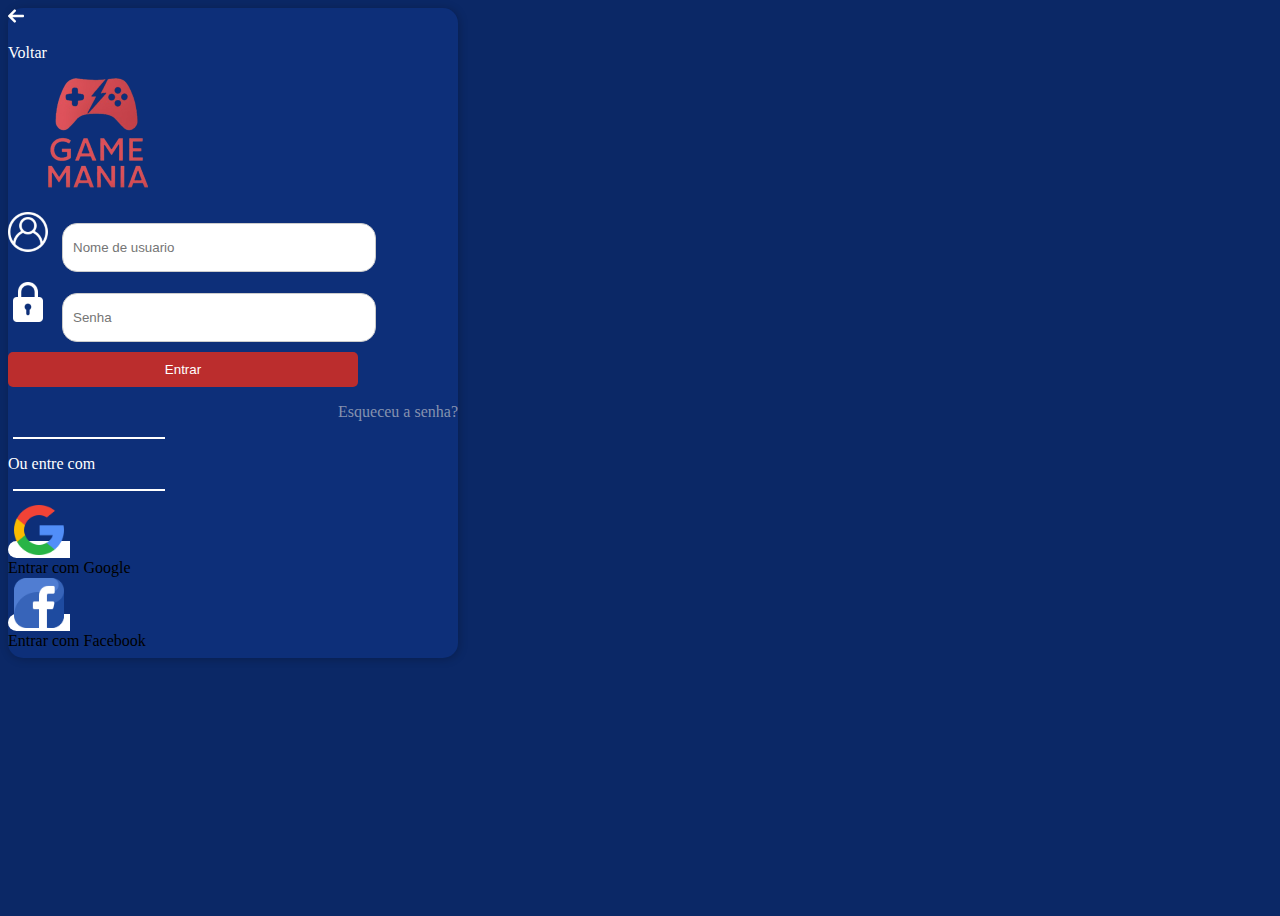
<file: login.html>
<!DOCTYPE html>
<html lang="pt-br">
<head>
    <meta charset="UTF-8">
    <meta name="viewport" content="width=device-width, initial-scale=1.0">
    <title>Login</title>
    <link rel="shortcut icon" href="assets/imgs/favicons/favicon.ico" type="image/x-icon">
    <link href="https://cdn.jsdelivr.net/npm/bootstrap@5.0.2/dist/css/bootstrap.min.css" rel="stylesheet" integrity="sha384-EVSTQN3/azprG1Anm3QDgpJLIm9Nao0Yz1ztcQTwFspd3yD65VohhpuuCOmLASjC" crossorigin="anonymous">
    <link rel="stylesheet" href="assets/css/style.css">
</head>
<body class="body-login p-0 m-0">
    <main class="main-login d-flex justify-content-center align-items-center">
        <section class="box-login d-flex flex-column align-items-center">
            <div class="d-flex justify-content-start w-100">
                <a href="index.html" target="_self" rel="nofollow" class="back-button m-2 mb-0 none-decoration">
                    <img src="assets/imgs/icons/seta-esquerda.png" alt=""><p class="text-white d-inline m-1">Voltar</p>
                </a>
            </div>
            <figure class="mt-5"><img src="assets/imgs/icons/logo-loja.png" alt=""></figure>
            <article>
                <form action="#" class="form-login d-flex flex-column align-items-center">
                    <div>
                        <label for="nome"><img src="assets/imgs/icons/login.png" alt="icone de login"></label>
                        <input class="input-login" type="text" name="nome" id="nome" placeholder="Nome de usuario">
                    </div>
                    <div>
                        <label for="senha"><img src="assets/imgs/icons/senha.png" alt="icone de senha"></label>
                        <input class="input-login" type="password" name="senha" id="senha" placeholder="Senha">
                    </div>
                    <input type="submit" value="Entrar" class="btn-entrar">
                </form>
                <a class="trocar-senha" href="#"><p>Esqueceu a senha?</p></a>
            </article>
            <article>
                <div class="box-ou-others d-flex">
                    <hr class="hr-login">
                    <p>Ou entre com</p>
                    <hr class="hr-login">
                </div>
                <div class="d-flex flex-column align-items-center">
                    <a href="#" class="box-other-login m-2 d-flex align-items-center">
                        <button class="btn-other-login m-2" id="btn-other-login1"><img class="img-other-login" src="assets/imgs/icons/google.png" alt="iconedo google"></button>
                        <p class="text-other-login">Entrar com Google</p>
                    </a>
                    <a href="#" class="box-other-login m-2 d-flex align-items-center">
                        <button class="btn-other-login m-2" id="btn-other-login2"><img class="img-other-login" src="assets/imgs/icons/facebook.png" alt="iconedo google"></button>
                        <p class="text-other-login">Entrar com Facebook</p>
                    </a>
                </div>
            </article>
            <article>

            </article>
        </section>
    </main>
    <script src="https://cdn.jsdelivr.net/npm/bootstrap@5.0.2/dist/js/bootstrap.bundle.min.js" integrity="sha384-MrcW6ZMFYlzcLA8Nl+NtUVF0sA7MsXsP1UyJoMp4YLEuNSfAP+JcXn/tWtIaxVXM" crossorigin="anonymous"></script>
    <script src="assets/js/main.js"></script>
</body>
</html>
</file>
<file: assets/css/style.css>
body {
    color: white;
    background-color: #0b2866;
    height: 100vh;
}

body > header {
    display: flex;
    align-items: center;
    justify-content: space-between;
}

.logo-loja {
    margin: 20px;
}

header {
    background-color: #071a42;
}

header > menu {
    width: 100vw;
    margin-block-start: 0px;
    padding-left: 0px;
}

menu > nav {
    border-radius: 7px;
    margin-right: 10px;
    margin-top: 20px;
}

.box-for-navbar {
    display: flex;
    justify-content: space-evenly;
}

.box-search-and-buttons {
    display: flex; 
    align-items: center; 
    flex: 0 1 80%;
}

.login-button {
    margin-top: 5px; 
    display: flex;
    width: 100px;
    border-radius: 5px;
}

.login-button:hover {
    border: white 1px solid;
}

.login-text {
    padding-top: 5px;
    margin: 0px 0px 0px 4px;
}

.favorite-button {
    display: flex;
    margin-top: 10px; 
    width: 120px;
    border-radius: 5px;
    margin-right: 5px;
    transition: 0.3s;
}

.favorite-button:hover {
    border: white 1px solid;
}

.favorite-text {
    margin: 0px 0px 0px 4px;
}

.box-carrinho {
    margin: 0px 10px 0px 10px;
    background-color: green;
    padding-left: 4px;
    border-radius: 7px;
    margin-left: auto;
    margin-top: 5px;
    transition: 0.3s;
}

.box-carrinho:hover {
    background-color: #015c01;
}

.box-icon-img-carrinho {
    width: 130px; 
    height: 50px; 
    display: flex;
}

.box-icon-carrinho {
    margin: 8px 8px 0px 0px;
}

.icon-carrinho {
    position: static;
}

.box-text-carrinho {
    display: flex; 
    flex-flow: column; 
    justify-content: center;
    margin-top: -5px;
}

.text-carrinho {
    height: 20px; 
    color: white;
}

.box-search {
    flex: 1 1 auto;
}

.search {
    flex: 1 1 auto; 
    max-width: 70%;
}

.box-contact-text {
    width: 150px;
}

#carouselExampleControls {
    width: 100%;
    margin: 0 auto;
    display: table;
}

#carouselExampleControls img {
    width: auto;
    height: 290px;
}

@media screen and (max-width: 991px) {
    .carrinho-box {
        margin: 0px 10px 0px 10px;
    }
    .icon-carrinho {
        margin-left: 2px;
    }

    .box-search-and-buttons {
        flex-flow: column;
    }

    .box-search {
        width: 100%;
    }

    .box-for-navbar {
        flex-flow: column;
        align-items: normal;
    }
}

@media screen and (min-width: 768px) and (max-width: 1023px) {
}

@media screen and (max-width: 767px) {
    #carouselExampleControls img {
        width: auto;
        height: 165px;
    }
}

.box-destaques {
    display: flex;
    flex-flow: column;
}

.title-galerias {
    margin: 55px 0px 30px 150px;
}

.text-galerias  {
    margin: 0px 0px 30px 80px;
    font-size: xx-large;
}

@media screen and (max-width:991px) {
    .text-galerias {
        margin-left: 20px;
    }
}

.box-galeria {
    margin: 30px 20px 0px 20px;
    display: flex;
    justify-content: space-evenly;
    flex-wrap: wrap;
    border: #2c4f9b 2px solid;
    border-radius: 10px;
    transition: 0.3s;
    width: auto;
}

.box-galeria:hover {
    box-shadow: black 2px 2px 10px;
}

@media screen and (max-width: 700px) {
    .box-galeria {
        justify-content: space-evenly;
        padding: 0px;
    }
}

.box-galeria-destaques {
    margin: 30px 20px 0px 20px;
    display: flex;
    justify-content: space-evenly;
    flex-wrap: wrap;
    border: #2c4f9b 2px solid;
    border-radius: 10px;
    transition: 0.3s;
    width: auto;
}

.box-galeria-destaques:hover {
    box-shadow: black 2px 2px 10px;
}

@media screen and (max-width: 700px) {
    .box-galeria-destaques {
        justify-content: space-evenly;
        padding: 0px;
    }
}

.box-products {
    background-image: linear-gradient(to bottom, #a51616,#520505);
    padding: 8px;
    border-radius: 10px;
    text-align: center;
    margin: 30px 15px;
}

.title-products {
    text-align: start;
    text-indent: 5px;
    margin: 10px 10px 15px 0px;
    font-size: 20px;
}

.products {
    width: 150px;
    height: 150px;
    margin: 0px 25px 0px 25px;
    background-color: azure;
    border-radius: 3px;
}

.box-text-products {
    display: flex;
    flex-flow: column;
    justify-content: space-between;
    gap: 10px;
}

.comprar {
    background-color: transparent;
    border: none;
    color: white;
    font-size: large;
    text-transform: uppercase;
    font-weight: 600;
}

.comprar:hover {
    text-decoration: underline;
}

.box-comprar-button {
    width: 40px;
    background-color: green;
    border-radius: 5px;
    text-align: center;
    transition: 0.3s;
}

.box-comprar-button:hover {
    background-color: #014901;
    cursor: pointer;
}

.comprar-button {
    padding: 5px;
}

.favoriter-button {
    background-color: transparent;
    border: none;
}

.favorite-icon {
    transition: transform 0.3s ease;
}

.favorite-icon:hover {
    transform: scale(1.2);
}

.price {
    font-size: 20px;
    font-weight: bold;
    margin: 0px;
    margin-top: 10px;
    padding: 0px;
}

.box-novidades {
    flex-flow: column;
    flex-wrap: wrap;
    justify-content: center;
    align-items: center;
}

.banner-novidades {
    width: 80%;
    border-radius: 5px;
    height: 150px;
}

@media screen and (max-width: 991px) {
    .box-novidades {
        flex-flow: column;
    }
    .banner-novidades {
        width: 100%;
        height: 90px;
    }
}

footer {
    background-color: #3a3d42;
}

.box-rodape {
    height: auto;
    flex-wrap: wrap;
}

.box-text-rodape {
    width: 300px;
    margin: 0px 15px;
}

.icons-rodape {
    width: 30px;
    height: 30px;
    margin-right: 10px;
}

.text-rodape {
    text-align: justify;
}

.box-patrocinadores {
    width: 430px;
}

.box-imgs-patrocinadores {
    background-color: white;
    border-radius: 5px;
    height: 200px;
}

.img-patrocinadores {
    margin: 10px;
}

.box-final-rodape {
    background-color: #303236;
}

.logo-rodape {
    width: 50px;
    height: 50px;
}

.copyright {
    text-align: justify;
    font-size: small;
}

.twitter:hover {
    content: url(../imgs/icons/twitter-logo-hover.png);
}

.instagram:hover {
    content: url(../imgs/icons/instagram-logo-hover.png);
}

.facebook:hover {
    content: url(../imgs/icons/facebook-logo-hover.png);
}

.body-login {
    width: 100vw;
    height: 100vh;
    background-color: #0b2866
}

.main-login {
    width: 100%;
    height: 100%;
}

.box-login {
    width: 450px;
    height: 650px;
    background-color: #0d2f79;
    border-radius: 15px;
    box-shadow: #0000003d 1px 1px 10px;
}

.back-button {
    background-color: transparent;
    border: none;
    color: white;
}

.back-button:hover {
    text-decoration: underline;
}

.form-login {
    margin-top: 20px;
}

.input-login {
    margin: 10px;
    border-radius: 15px;
    width: 300px;
    height: 45px;
    border: 1px solid #ccc;
    padding-left: 10px;
    transition: 0.3s;
}

.input-login:focus {
    background-color: #88b7f5f5;
}

.trocar-senha {
    color: #d4d4d49c;
    text-align: right;
    text-decoration: none;   
}

.trocar-senha:hover {
    color: #d4d4d49c;
    text-decoration: underline;
}

.btn-entrar {
    width: 350px;
    height: 35px;
    background-color: #bb2d2d;
    border: none;
    color: white;
    border-radius: 5px;
    transition: 0.3s;
}

.btn-entrar:hover {
    cursor: pointer;
    background-color: white;
    color: #bb2d2d;
}

.box-ou-others {
    color: white;
}

.box-redes {
    color: white;
}

.hr-login {
    width: 150px;
    border: white 1px solid;
    margin: 13px 5px;
}

.box-other-login {
    background-color: white;
    width: 250px;
    border-radius: 15px;
    color: #000;
    text-decoration: none;
    transition: 0.3s;
}

.box-other-login:hover {
    background-color: #d1d1d1;
    color: #000;
}

.box-redes-contate {
    background-color: white;
    width: 250px;
    border-radius: 15px;
    color: #000;
    text-decoration: none;
    transition: 0.3s;
}

.box-redes-contate:hover {
    background-color: #d1d1d1;
    color: #000;
}

.btn-other-login {
    background-color: transparent;
    border: none;
}

.btn-redes-sociais {
    background-color: transparent;
    border: none;
}

.img-other-login {
    width: 50px;
    height: 50px;
}

.img-contate {
    width: 50px;
    height: 50px;
}

.text-other-login {
    margin: 0px;
}

.text-other-login:hover {
    text-decoration: underline;
    color: black;
}

.back-button {
    background-color: transparent;
    border: none;
    color: white;
}

.back-button:hover {
    text-decoration: underline;
    color: white;
}

.none-decoration {
    text-decoration: none;
}

.box-empyt-cart {
    margin: 30px 0px;
    display: flex;
    flex-flow: column;
    flex-wrap: wrap;
    border-radius: 10px;
    transition: 0.3s;
    flex: 0 1 800px;
    align-items: center;
    justify-content: center;
    border: #2c4f9b 2px solid;
    margin-right: 20px;
    padding: 10px;
}

@media screen and (max-width: 991px) {
    .box-empyt-cart {
        flex: 0 1 150px;
        width: 300px;
    }
}

.box-galeria-cart {
    margin: 0px 20px 0px 20px;
    display: flex;
    justify-content: space-evenly;
    flex-wrap: wrap;
    border-radius: 10px;
    transition: 0.3s;
    max-width: 700px;
    flex-flow: column;
    align-items: center;
}

.box-total-price {
    border: #2c4f9b 2px solid;
    border-radius: 5px;
    padding: 15px;
    width: 400px;
    height: 325px;
}

.product-cart {
    border: #2c4f9b 2px solid;
    border-radius: 10px;
    width: 700px;
}

.img-product-cart {
    border-radius: 10px;
    width: 80px;
    height: 80px;
    background-color: rgba(255, 255, 255, 0.801);
}

.qty-input {
    width: 40px;
    height: 30px;
    border-radius: 10px;
    border: none;
    text-align: right;
}

.c-white {
    color: white;
}

.btn-minus:hover {
    color: white;
}

.btn-plus:hover {
    color: white;
}

#toast-message {
    display: none;
    position: fixed;
    bottom: 20px;
    left: 50%;
    transform: translateX(-50%);
    background-color: #333;
    color: white;
    padding: 12px 24px;
    border-radius: 8px;
    font-size: 16px;
    z-index: 1050;
    box-shadow: 0 4px 10px rgba(0,0,0,0.2);
}

.box-remove {
    margin-left: 8px;
}

@media screen and (max-width: 991px) {
    .box-cart-price {
        flex-flow: column;
        align-items: center;
    }
}

@media screen and (max-width: 720px) {
    .product-cart {
        width: 100%;
    }

    .box-cart {
        flex-flow: column wrap;
        align-items: center;
    }

    .box-input {
        margin: 5px 0px;
    }
}

.box-empyt-favorite {
    margin-top: 30px;
    display: flex;
    flex-flow: column;
    flex-wrap: wrap;
    border-radius: 10px;
    transition: 0.3s;
    width: auto;
    align-items: center;
    margin-bottom: 50px;
}

.box-galeria-favorite {
    margin: 0px 20px 0px 20px;
    display: flex;
    flex-wrap: wrap;
    border-radius: 10px;
    transition: 0.3s;
    width: auto;
    align-items: center;
    border: #2c4f9b 2px solid;
    border-radius: 10px;
    padding: 20px;
}

.box-products-favorite {
    width: 250px;
    margin: 20px;
}

.product-favorite {
    padding: 8px;
    border-radius: 10px;
    text-align: center;
    margin: 30px 15px;
    display: flex;
    flex-flow: column;
}

.box-favorite {
    background-image: linear-gradient(to bottom, #a51616,#520505);
    padding-bottom: 10px;
    border-radius: 10px;
    display: flex;
    align-items: center;
}

.title-products-favorite {
    text-align: center;
    margin: 10px 10px 8px 0px;
    font-size: 20px;
}

.img-products-favorite {
    width: 150px;
    height: 150px;
    margin: 0px 25px 0px 25px;
    background-color: azure;
    border-radius: 3px;
}

.box-text-favorite {
    display: flex;
    justify-content: space-between;
    align-items: center;
    flex-flow: column;
}

.price-favorite {
    margin: 0px 10px;
    font-size: 20px;
    font-weight: bold;
    padding: 0px;
}

.remove-favorite {
    transition: transform 0.3s ease;
}

.remove-favorite:hover {
    transform: scale(1.2);
}

.box-contate {
    width: 300px;
}

.icons-contate {
    width: 64px;
    height: 64px;
}

.text-contate {
    font-size: large;
    margin: 0px;
    margin-left: 20px;
}

.box-nos-contate {
    width: 450px;
    height: 730px;
    background-color: #0d2f79;
    border-radius: 15px;
    box-shadow: #0000003d 1px 1px 10px;
}

@media screen and (min-width: 500px) {
    .box-final-rodape {
        padding: 20px;
    }
}

#favorite-itens {
    justify-content: flex-start;
}

@media screen and (max-width: 656px) {
    #favorite-itens {
        justify-content: center;
    }
}
</file>
